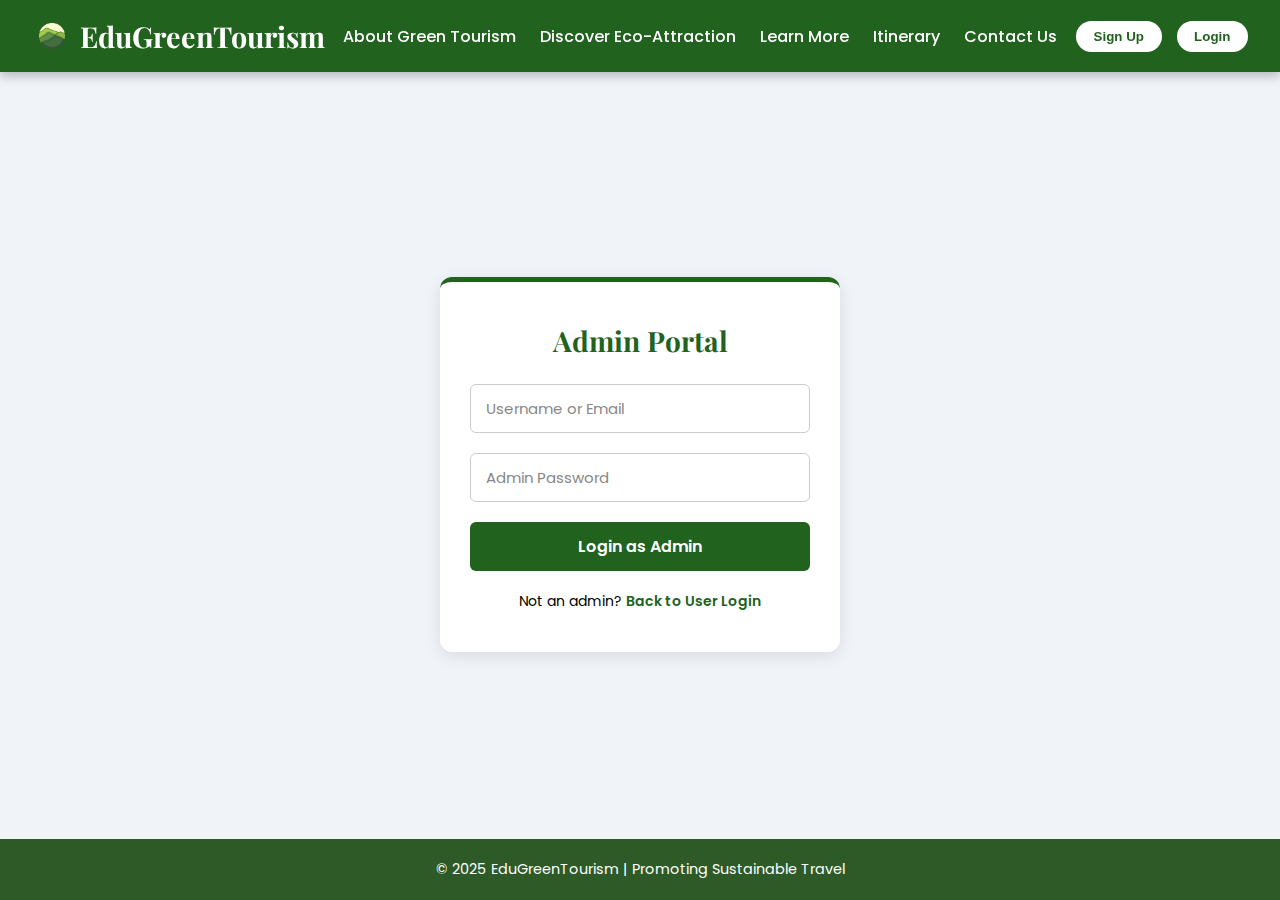
<file: Development/adminlogin.html>
<!DOCTYPE html>
<html lang="en">
<head>
  <meta charset="UTF-8" />
  <meta name="viewport" content="width=device-width, initial-scale=1.0" />
  <title>EduGreenTourism - Admin Login</title>

  <link href="https://fonts.googleapis.com/css2?family=Playfair+Display:wght@600;700&family=Poppins:wght@400;500;600&display=swap" rel="stylesheet">
  <link rel="stylesheet" href="style.css" />

  <style>
    /* Menggunakan gaya yang sama seperti login page biasa */
    body.login-page {
      font-family: 'Poppins', sans-serif;
      background-color: #f0f4f8;
      margin: 0;
      padding-top: 90px;
      min-height: 100vh;
      display: flex;
      flex-direction: column;
    }

    .login-section {
      flex: 1;
      display: flex;
      justify-content: center;
      align-items: center;
      padding: 20px;
    }

    .login-section .container {
      background-color: #ffffff;
      padding: 40px 30px;
      border-radius: 12px;
      box-shadow: 0 4px 15px rgba(0, 0, 0, 0.1);
      width: 100%;
      max-width: 400px;
      text-align: center;
      /* Tambahan: Sedikit border merah/berbeza untuk admin supaya user tahu ini admin page (optional) */
      border-top: 5px solid #20621E; 
    }

    .login-section h2 {
      font-family: 'Playfair Display', serif;
      font-size: 28px;
      color: #20621E;
      margin-bottom: 25px;
      font-weight: 700;
    }

    .login-section input[type="text"],
    .login-section input[type="password"] {
      width: 100%;
      padding: 12px 15px;
      margin-bottom: 20px;
      border: 1px solid #ccc;
      border-radius: 6px;
      font-size: 15px;
      color: #333;
      font-family: 'Poppins', sans-serif;
      box-sizing: border-box;
    }

    .login-section input::placeholder {
      color: #888;
    }

    .login-section button {
      width: 100%;
      padding: 12px;
      background-color: #20621E;
      color: white;
      font-size: 16px;
      font-weight: 600;
      border: none;
      border-radius: 6px;
      cursor: pointer;
      transition: background-color 0.3s;
      font-family: 'Poppins', sans-serif;
    }

    .login-section button:hover {
      background-color: #1a4f18;
    }

    .login-section .form-footer {
      margin-top: 20px;
      font-size: 14px;
      color: #000;
    }

    .login-section .form-footer a {
      color: #20621E;
      text-decoration: none;
      font-weight: 600;
    }

    .login-section .form-footer a:hover {
      text-decoration: underline;
    }
  </style>
</head>

<body class="login-page">
  <nav class="navbar">
    <div class="logo">
      <img src="img/icon.png" alt="Logo" class="logo-icon" />EduGreenTourism
    </div>
    <ul class="nav-links">
      <li><a href="index.html">About Green Tourism</a></li>
      <li><a href="discover.html">Discover Eco-Attraction</a></li>
      <li><a href="learn.html">Learn More</a></li>
      <li><a href="itinerary.html">Itinerary</a></li>
      <li><a href="contact.html">Contact Us</a></li>
    </ul>
    <div class="auth-buttons">
      <button id="signupBtn">Sign Up</button>
      <button id="loginBtn">Login</button>
      <button id="logoutBtn">Log Out</button>
    </div>
  </nav>

  <section class="login-section">
    <div class="container">
      <h2>Admin Portal</h2>
      
      <form id="adminLoginForm" action="admin_login.php" method="POST">
        <input type="text" name="admin_username" placeholder="Username or Email" required />
        <input type="password" name="admin_password" placeholder="Admin Password" required />
        <button type="submit" name="admin_login">Login as Admin</button>
      </form>

      <div class="form-footer">
        Not an admin? <a href="login.html">Back to User Login</a>
      </div>
    </div>
  </section>

  <footer>
    <p>© 2025 EduGreenTourism | Promoting Sustainable Travel</p>
  </footer>
  <script src="script.js?v=2"></script>
</body>
</html>
</file>
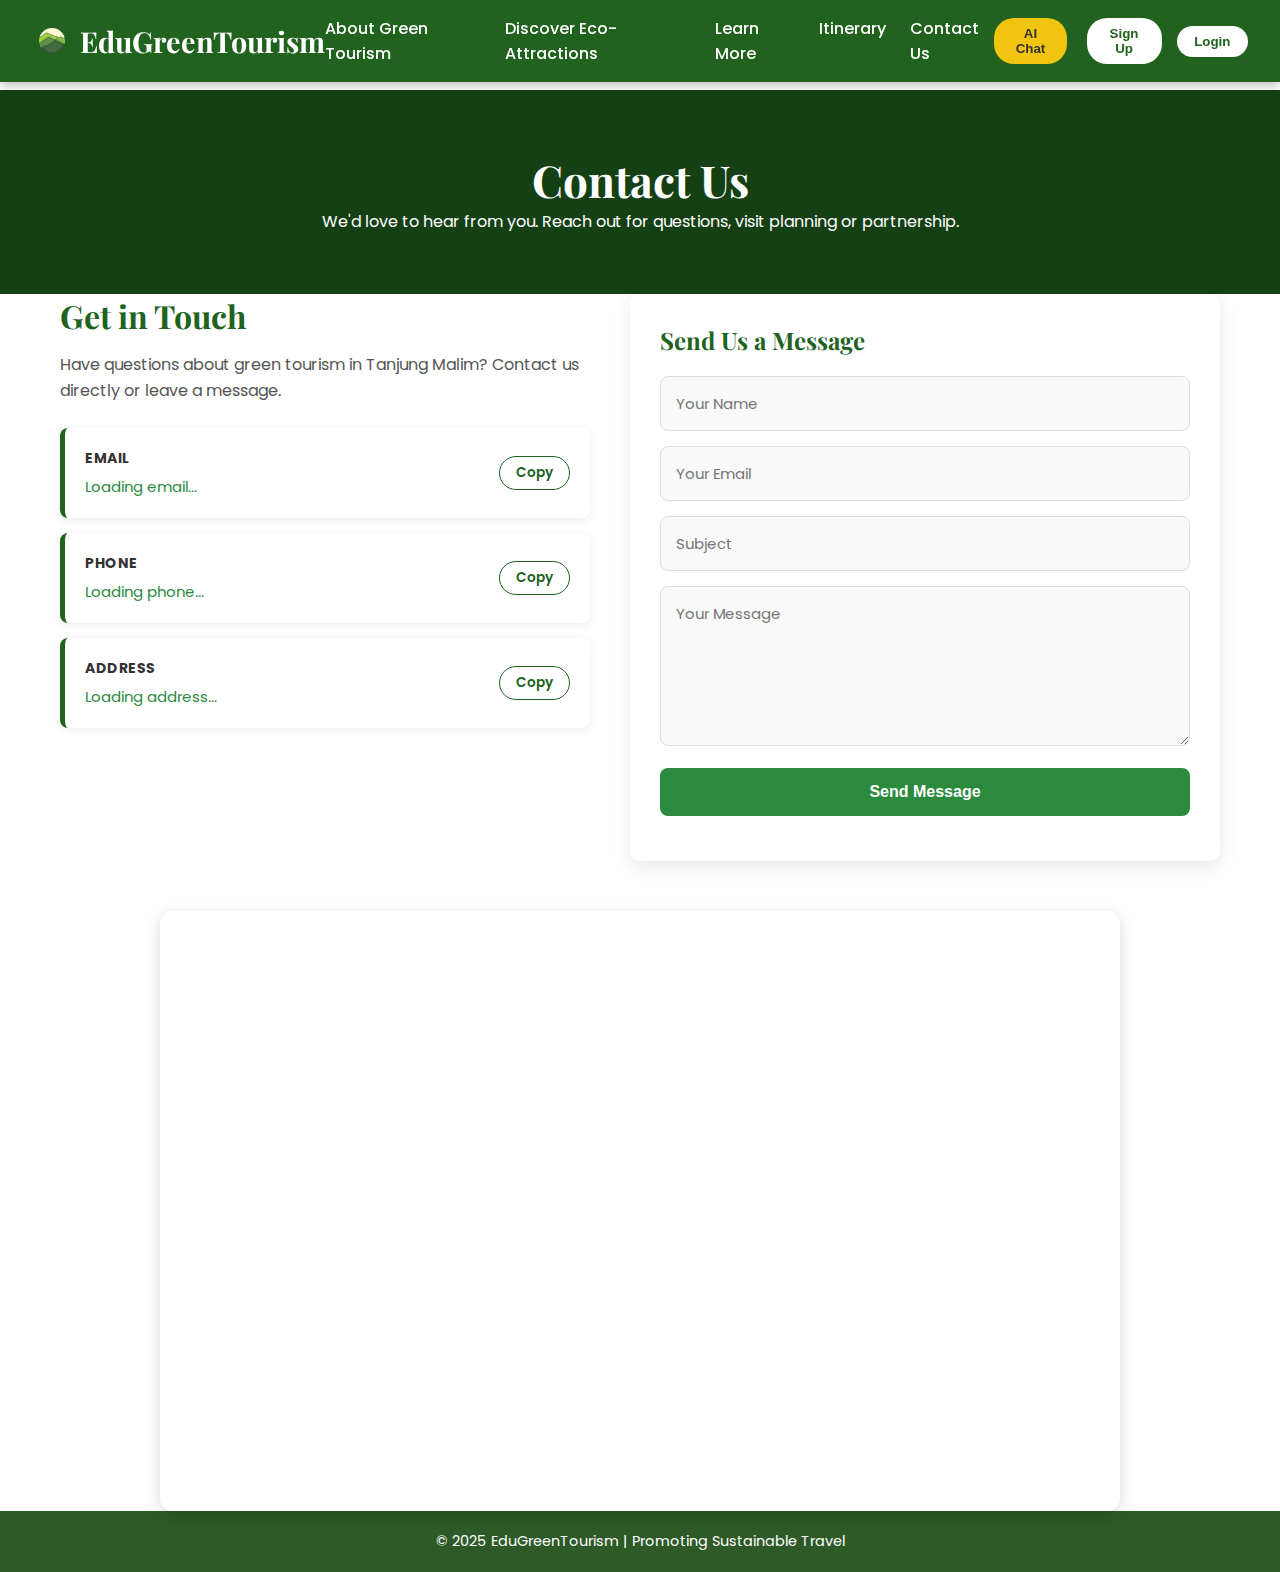
<file: Development/contact.html>
<!DOCTYPE html>
<html lang="en">
<head>
  <meta charset="UTF-8" />
  <meta name="viewport" content="width=device-width, initial-scale=1.0" />
  <title>Contact Us | EduGreenTourism</title>

  <link href="https://fonts.googleapis.com/css2?family=Playfair+Display:wght@600;700&family=Poppins:wght@400;500;600&display=swap" rel="stylesheet">

  <link rel="stylesheet" href="style.css">
</head>

<body class="contact-page">

  <nav class="navbar">
    <div class="logo"> 
        <img src="img/icon.png" alt="Logo" class="logo-icon" />EduGreenTourism
    </div>

    <ul class="nav-links">
        <li><a href="index.html">About Green Tourism</a></li>
        <li><a href="discover.html">Discover Eco-Attractions</a></li>
        <li><a href="learn.html">Learn More</a></li>
        <li><a href="itinerary.html" class="active">Itinerary</a></li>
        <li><a href="contact.html">Contact Us</a></li>
    </ul>

    <div class="auth-buttons">
        <button id="aiChatBtn" style="background-color: #f1c40f; color: #333; margin-right: 5px;">
            <i class="fas fa-robot"></i> AI Chat
        </button>
        
        <button id="signupBtn" onclick="window.location.href='signup.html'">Sign Up</button>
        <button id="loginBtn" onclick="window.location.href='login.html'">Login</button>
        
        <a href="user.html" class="nav-user-link" style="display: none;">
            <img src="img/user.png" alt="Profile" class="nav-user-icon">
        </a>

        <button id="logoutBtn" style="display: none;">Log Out</button>
    </div>
</nav>

  <header class="contact-header fade-in">
    <h1>Contact Us</h1>
    <p>We'd love to hear from you. Reach out for questions, visit planning or partnership.</p>
  </header>

  <section class="contact-section fade-in">
    <div class="contact-container">

      <aside class="contact-info">
        <h2>Get in Touch</h2>
        <p>Have questions about green tourism in Tanjung Malim? Contact us directly or leave a message.</p>

        <div class="info-box">
          <div class="info-left">
            <strong>Email</strong>
            <a id="emailLink" href="#">Loading email...</a>
          </div>
          <div class="info-right">
            <button class="copy-btn" data-copy="">Copy</button>
          </div>
        </div>

        <div class="info-box">
          <div class="info-left">
            <strong>Phone</strong>
            <a id="phoneLink" href="#">Loading phone...</a>
          </div>
          <div class="info-right">
            <button class="copy-btn" data-copy="">Copy</button>
          </div>
        </div>

        <div class="info-box">
          <div class="info-left">
            <strong>Address</strong>
            <address id="addressText">Loading address...</address>
          </div>
          <div class="info-right">
            <button class="copy-btn" data-copy="">
              Copy
            </button>
          </div>
        </div>
      </aside>

      <form id="messageForm" class="contact-form" novalidate>
        <h2>Send Us a Message</h2>

        <input type="text" id="name" placeholder="Your Name" required>
        <input type="email" id="email" placeholder="Your Email" required>
        <input type="text" id="subject" placeholder="Subject" required>

        <textarea id="message" placeholder="Your Message" required></textarea>

        <button type="submit" id="sendBtn">Send Message</button>

        <p id="successMessage" class="success-text" aria-live="polite"></p>
      </form>

    </div>
  </section>

  <div class="map-wrap">
    <iframe
      id="mapFrame"
      title="Tanjung Malim Map"
      src="https://maps.google.com/maps?q=Universiti%20Pendidikan%20Sultan%20Idris&t=&z=13&ie=UTF8&iwloc=&output=embed"
      allowfullscreen=""
      loading="lazy">
    </iframe>
  </div>

  <div id="chat-widget" class="chat-widget">
  <div class="chat-header">
    <span>🤖 EduGreen AI Assistant</span>
    <span id="close-chat" style="cursor:pointer;">&times;</span>
  </div>
  <div class="chat-body" id="chat-messages">
    <div class="bot-msg">Hello! Ask me about Tanjung Malim tourism.</div>
  </div>
  <div class="chat-input-area">
    <input type="text" id="chat-input" placeholder="Type your question..." />
    <button id="send-chat-btn">➤</button>
  </div>
</div>

<footer>
    <p>© 2025 EduGreenTourism | Promoting Sustainable Travel</p>
  </footer>

  <script src="script.js"></script>

</body>
</html>
</file>
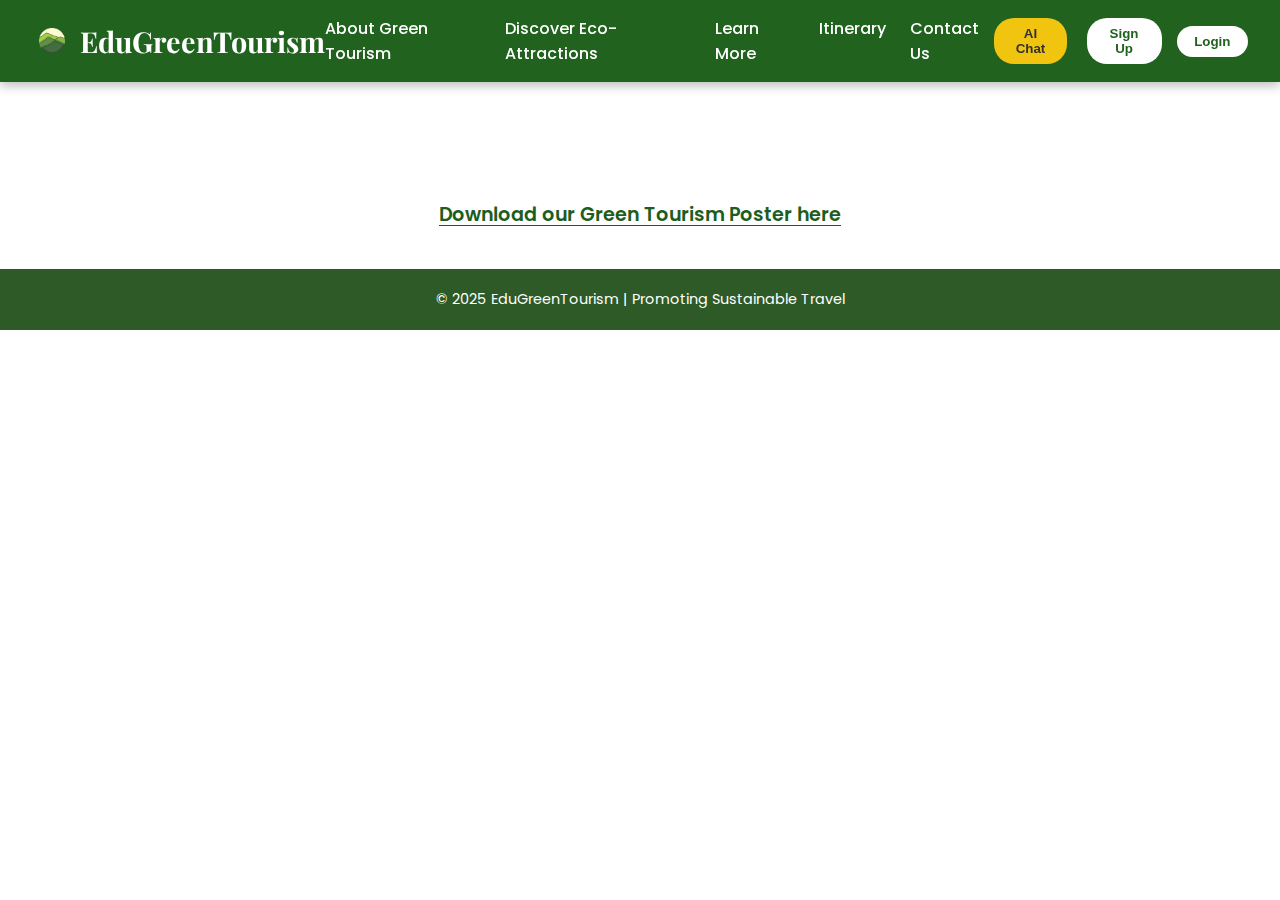
<file: Development/learn.html>
<!DOCTYPE html>
<html lang="en">
<head>
  <meta charset="UTF-8" />
  <meta name="viewport" content="width=device-width, initial-scale=1.0" />
  <title>EduGreenTourism | Learn More</title>

  <link href="https://fonts.googleapis.com/css2?family=Playfair+Display:wght@600;700&family=Poppins:wght@400;500;600&display=swap" rel="stylesheet">

  <link rel="stylesheet" href="style.css" />
</head>
<body>

  <nav class="navbar">
    <div class="logo"> 
        <img src="img/icon.png" alt="Logo" class="logo-icon" />EduGreenTourism
    </div>

    <ul class="nav-links">
        <li><a href="index.html">About Green Tourism</a></li>
        <li><a href="discover.html">Discover Eco-Attractions</a></li>
        <li><a href="learn.html">Learn More</a></li>
        <li><a href="itinerary.html" class="active">Itinerary</a></li>
        <li><a href="contact.html">Contact Us</a></li>
    </ul>

    <div class="auth-buttons">
        <button id="aiChatBtn" style="background-color: #f1c40f; color: #333; margin-right: 5px;">
            <i class="fas fa-robot"></i> AI Chat
        </button>
        
        <button id="signupBtn" onclick="window.location.href='signup.html'">Sign Up</button>
        <button id="loginBtn" onclick="window.location.href='login.html'">Login</button>
        
        <a href="user.html" class="nav-user-link" style="display: none;">
            <img src="img/user.png" alt="Profile" class="nav-user-icon">
        </a>

        <button id="logoutBtn" style="display: none;">Log Out</button>
    </div>
</nav>

  <div id="learn-content-container">
      <div style="text-align:center; padding:50px;">Loading content...</div>
  </div>

  <div class="download-section" style="text-align: center; padding: 40px 20px;">
  <p style="font-family: 'Poppins', sans-serif; margin-bottom: 10px;">
    Ready to explore responsibly?
  </p>
  
  <a href="img/EduGreenTourism Poster.pdf" download="EduGreenTourism_Poster.pdf" class="poster-link">
    Download our Green Tourism Poster here
  </a>
</div>

  <div id="chat-widget" class="chat-widget">
  <div class="chat-header">
    <span>🤖 EduGreen AI Assistant</span>
    <span id="close-chat" style="cursor:pointer;">&times;</span>
  </div>
  <div class="chat-body" id="chat-messages">
    <div class="bot-msg">Hello! Ask me about Tanjung Malim tourism.</div>
  </div>
  <div class="chat-input-area">
    <input type="text" id="chat-input" placeholder="Type your question..." />
    <button id="send-chat-btn">➤</button>
  </div>
</div>
  <footer>
    <p>© 2025 EduGreenTourism | Promoting Sustainable Travel</p>
  </footer>

  <script src="script.js"></script>
</body>
</html>
</file>
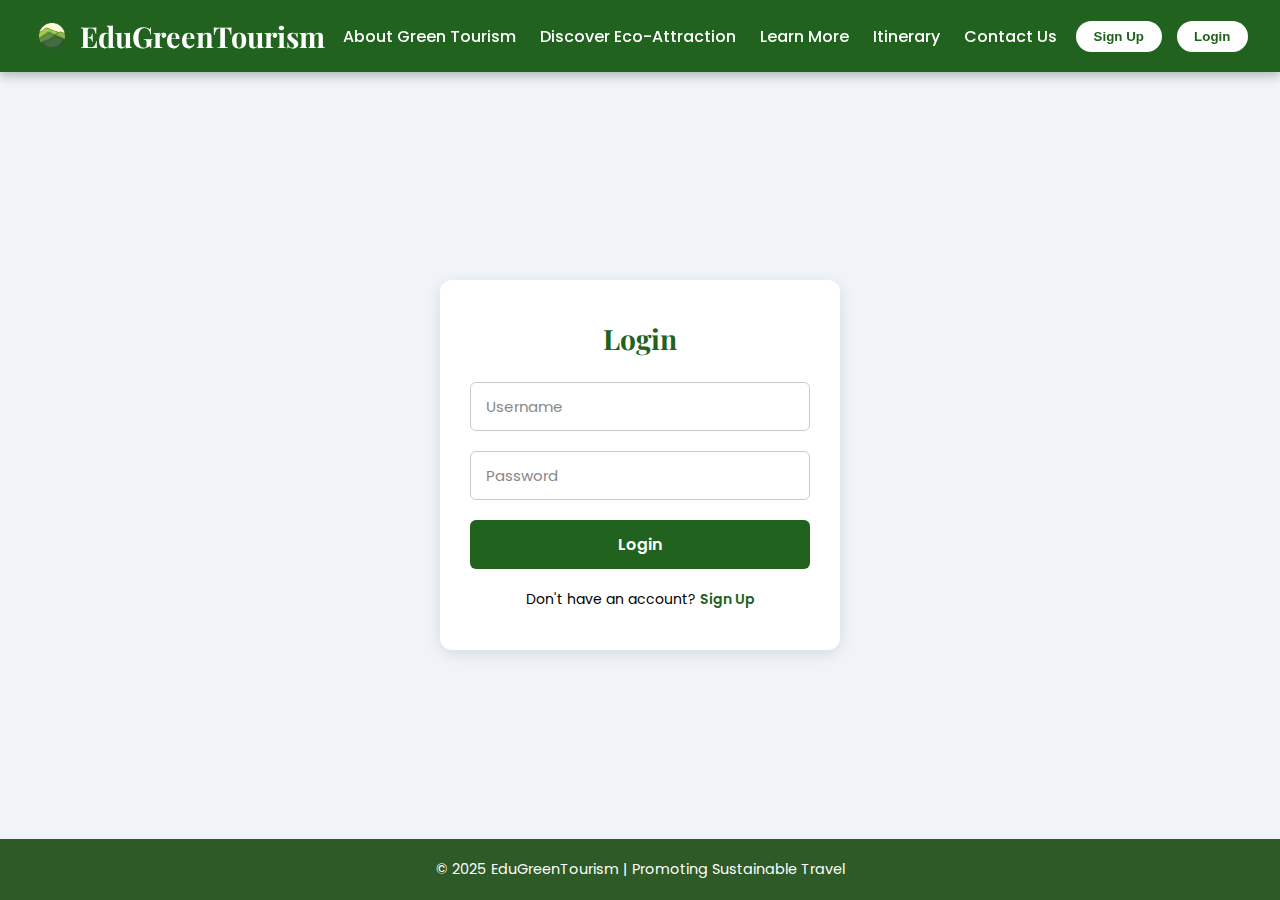
<file: Development/login.html>
<!DOCTYPE html>
<html lang="en">
<head>
  <meta charset="UTF-8" />
  <meta name="viewport" content="width=device-width, initial-scale=1.0" />
  <title>EduGreenTourism - Login</title>

  <link href="https://fonts.googleapis.com/css2?family=Playfair+Display:wght@600;700&family=Poppins:wght@400;500;600&display=swap" rel="stylesheet">

  <link rel="stylesheet" href="style.css" />

  <style>
    /* Reset and Body setup to match signup page background */
    body.login-page {
      font-family: 'Poppins', sans-serif; /* Matches signup font */
      background-color: #f0f4f8; /* Matches signup light gray background */
      margin: 0;
      padding-top: 90px; /* Space for navbar */
      min-height: 100vh;
      display: flex;
      flex-direction: column;
    }

    /* Center the card vertically and horizontally */
    .login-section {
      flex: 1;
      display: flex;
      justify-content: center;
      align-items: center; /* This centers the card vertically */
      padding: 20px;
    }

    /* The White Card Container */
    .login-section .container {
      background-color: #ffffff;
      padding: 40px 30px;
      border-radius: 12px; /* Matches signup rounded corners */
      box-shadow: 0 4px 15px rgba(0, 0, 0, 0.1); /* Matches signup shadow */
      width: 100%;
      max-width: 400px; /* Matches signup width */
      text-align: center;
    }

    /* Header "Login" */
    .login-section h2 {
      font-family: 'Playfair Display', serif; /* Matches signup header font */
      font-size: 28px;
      color: #20621E; /* Matches signup green title color */
      margin-bottom: 25px;
      font-weight: 700;
    }

    /* Input Fields */
    .login-section input[type="text"],
    .login-section input[type="password"] {
      width: 100%;
      padding: 12px 15px;
      margin-bottom: 20px;
      border: 1px solid #ccc; /* Light gray border */
      border-radius: 6px; /* Slightly rounded inputs */
      font-size: 15px;
      color: #333;
      font-family: 'Poppins', sans-serif;
      box-sizing: border-box; /* Ensures padding doesn't break width */
    }

    .login-section input::placeholder {
      color: #888;
    }

    /* Login Button */
    .login-section button {
      width: 100%;
      padding: 12px;
      background-color: #20621E; /* Matches signup green button */
      color: white;
      font-size: 16px;
      font-weight: 600;
      border: none;
      border-radius: 6px;
      cursor: pointer;
      transition: background-color 0.3s;
      font-family: 'Poppins', sans-serif;
    }

    .login-section button:hover {
      background-color: #1a4f18; /* Slightly darker green on hover */
    }

    /* Footer Text */
    .login-section .form-footer {
      margin-top: 20px;
      font-size: 14px;
      color: #000;
    }

    .login-section .form-footer a {
      color: #20621E;
      text-decoration: none;
      font-weight: 600;
    }

    .login-section .form-footer a:hover {
      text-decoration: underline;
    }
  </style>
</head>

<body class="login-page">
  <nav class="navbar">
    <div class="logo">
      <img src="img/icon.png" alt="Logo" class="logo-icon" />EduGreenTourism
    </div>
    <ul class="nav-links">
      <li><a href="index.html">About Green Tourism</a></li>
      <li><a href="discover.html">Discover Eco-Attraction</a></li>
      <li><a href="learn.html">Learn More</a></li>
      <li><a href="itinerary.html">Itinerary</a></li>
      <li><a href="contact.html">Contact Us</a></li>
    </ul>
    <div class="auth-buttons">
      <button id="signupBtn">Sign Up</button>
      <button id="loginBtn">Login</button>
      <button id="logoutBtn">Log Out</button>
    </div>
  </nav>

  <section class="login-section">
    <div class="container">
      <h2>
  <a href="adminlogin.html" style="text-decoration: none; color: inherit; cursor: pointer;">
    Login
  </a>
</h2>
      <form id="loginForm" action="login.php" method="POST">
        <input type="text" name="username" placeholder="Username" required />
        <input type="password" name="password" placeholder="Password" required />
        <button type="submit" name="login">Login</button>
      </form>
      <div class="form-footer">
        Don't have an account? <a href="signup.html">Sign Up</a>
      </div>
    </div>
  </section>

  <footer>
    <p>© 2025 EduGreenTourism | Promoting Sustainable Travel</p>
  </footer>
  <script src="script.js?v=2"></script>
</body>
</html>
</file>
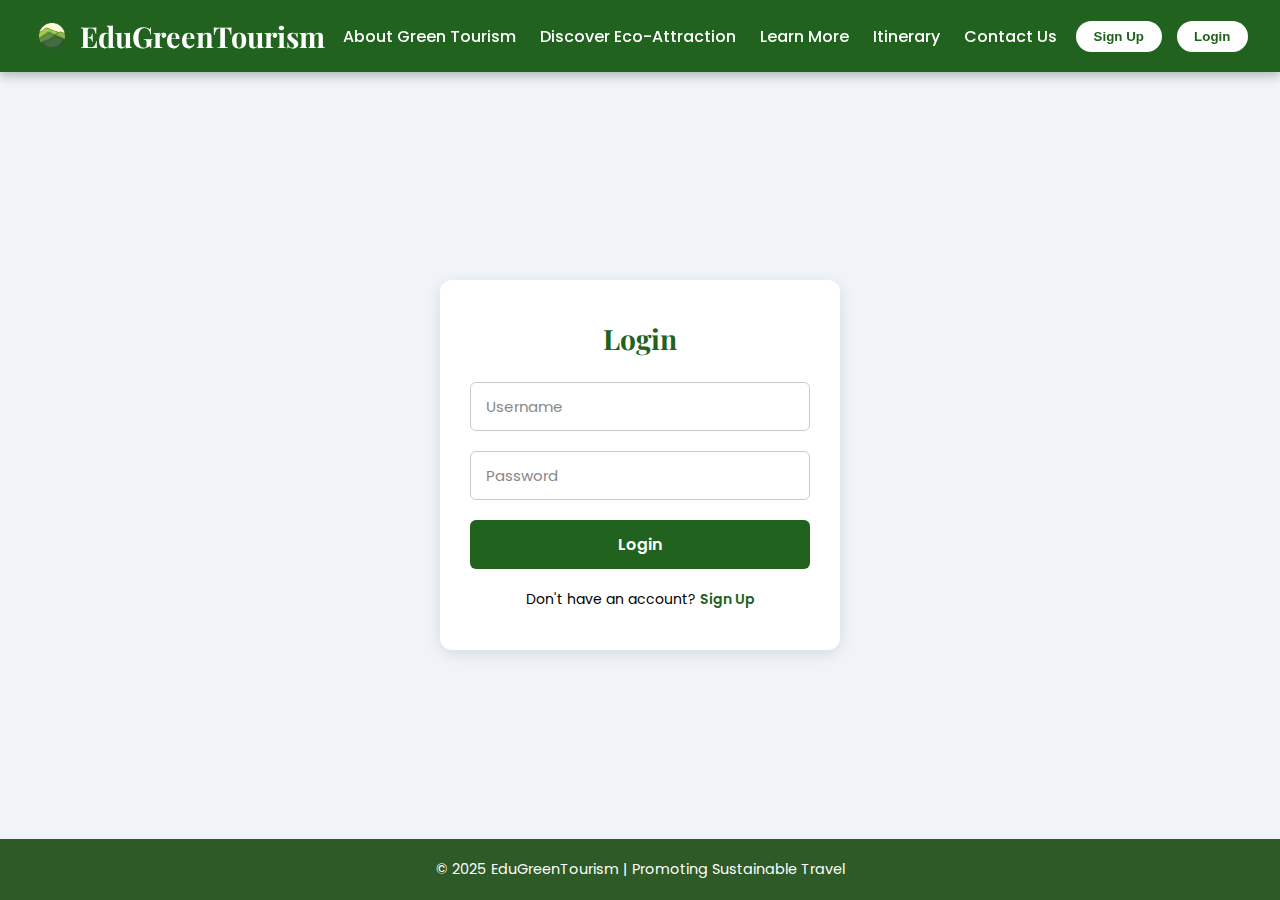
<file: Development/user.html>
<!DOCTYPE html>
<html lang="en">
<head>
  <meta charset="UTF-8" />
  <meta name="viewport" content="width=device-width, initial-scale=1.0" />
  <title>My Profile | EduGreenTourism</title>
  <link href="https://fonts.googleapis.com/css2?family=Playfair+Display:wght@600;700&family=Poppins:wght@400;500;600&display=swap" rel="stylesheet">
  
  <link rel="icon" type="image/png" href="img/icon.png">

  <link rel="stylesheet" href="style.css" />
</head>
<body class="user-page">

  <nav class="navbar">
    <div class="logo"> 
        <img src="img/icon.png" alt="Logo" class="logo-icon" />EduGreenTourism
    </div>

    <ul class="nav-links">
        <li><a href="index.html">About Green Tourism</a></li>
        <li><a href="discover.html">Discover Eco-Attractions</a></li>
        <li><a href="learn.html">Learn More</a></li>
        <li><a href="itinerary.html">Itinerary</a></li>
        <li><a href="contact.html">Contact Us</a></li>
    </ul>

    <div class="auth-buttons">
        <button id="aiChatBtn" style="background-color: #f1c40f; color: #333; margin-right: 5px;">
            <i class="fas fa-robot"></i> AI Chat
        </button>
        
        <button id="signupBtn" style="display:none;">Sign Up</button>
        <button id="loginBtn" style="display:none;">Login</button>
        
        <a href="user.html" class="nav-user-link" style="display: flex;">
            <img src="img/user.png" alt="Profile" class="nav-user-icon">
        </a>

        <button id="logoutBtn" style="display: block;">Log Out</button>
    </div>
  </nav> <div class="user-container">
    <aside class="profile-card">
        <div class="profile-img-container">
            <img src="img/user.png" alt="User Profile" id="profile-img">
        </div>
        <h2 id="user-name">Loading...</h2>
        <p id="user-email">...</p>
        <p class="member-since">Joined: <span id="user-joined">-</span></p>
        
        <button id="logoutBtnSide" class="logout-btn" onclick="document.getElementById('logoutBtn').click()">Log Out</button>
    </aside>

    <main class="history-section">
        <h2 class="section-title">My Booking History</h2>
        
        <div class="table-responsive">
            <table class="history-table">
                <thead>
                    <tr>
                        <th>#</th> 
                        <th>Experience</th>
                        <th>Date</th>
                        <th>Guests</th>
                        <th>Total</th>
                    </tr>
                </thead>
                <tbody id="booking-history-body">
                    <tr><td colspan="5" style="text-align:center;">Loading history...</td></tr>
                </tbody>
            </table>
        </div>
    </main> 
  </div> 

  <footer>
    <p>© 2025 EduGreenTourism | Promoting Sustainable Travel</p>
  </footer>

  <div id="chat-widget" class="chat-widget">
    <div class="chat-header">
      <span>🤖 EduGreen AI Assistant</span>
      <span id="close-chat" style="cursor:pointer;">&times;</span>
    </div>
    <div class="chat-body" id="chat-messages">
      <div class="bot-msg">Hello! Ask me about Tanjung Malim tourism.</div>
    </div>
    <div class="chat-input-area">
      <input type="text" id="chat-input" placeholder="Type your question..." />
      <button id="send-chat-btn">➤</button>
    </div>
  </div>

  <script src="script.js"></script>
</body>
</html>
</file>
<file: Development/style.css>
/* =========================================
   1. GLOBAL STYLES & RESET
   ========================================= */
* {
  margin: 0;
  padding: 0;
  box-sizing: border-box;
}

html {
  scroll-behavior: smooth;
}

body {
  font-family: "Poppins", sans-serif;
  background-size: cover;
  /* Default text is white for dark backgrounds, 
     but specific white cards must override this to #333 */
  color: #fff; 
}

/* =========================================
   2. NAVIGATION BAR
   ========================================= */
.navbar {
  background-color: #20621E;
  display: flex;
  justify-content: space-between; /* Pushes Logo Left, Links Center, Auth Right */
  align-items: center;
  padding: 1rem 2rem;
  position: fixed;
  top: 0;
  left: 0;
  width: 100%;
  z-index: 1000;
  box-shadow: 0 4px 10px rgba(0,0,0,0.25);
}

.logo {
  font-family: "Playfair Display", serif;
  font-size: 1.8rem;
  font-weight: 700;
  color: #ffffff;
  display: flex;
  align-items: center;
}

.logo-icon {
  max-width: 40px; 
  max-height: 40px;
  margin-right: 8px;
}

/* Navigation Links (Centered) */
.nav-links {
  list-style: none;
  display: flex;
  gap: 1.5rem;
  margin: 0; /* Removes default margin */
}

.nav-links a {
  color: #ffffff;
  text-decoration: none;
  font-weight: 500;
  position: relative;
  transition: all 0.3s ease;
}

.nav-links a:hover::after {
  width: 100%;
  background: #c8e6c9;
}

/* Auth Buttons Container (Right Side) */
.auth-buttons {
  display: flex;
  align-items: center; /* Vertically centers the icon and buttons */
  gap: 15px; /* Adds space between User Icon, Chat, and Logout */
}

.auth-buttons button {
  background-color: #ffffff;
  color: #20621E;
  border: none;
  padding: 0.5rem 1.1rem;
  border-radius: 20px;
  font-weight: 600;
  cursor: pointer;
  transition: all 0.3s ease;
}

.auth-buttons button:hover {
  background-color: #c8e6c9;
}

/* --- NEW USER ICON STYLES (Moved here for better organization) --- */
.nav-user-link {
    display: flex;
    align-items: center;
    text-decoration: none;
}

.nav-user-icon {
    width: 40px;
    height: 40px;
    border-radius: 50%;       /* Circle shape */
    object-fit: cover;        /* Prevents image stretching */
    border: 2px solid white;  /* White border to pop against green */
    background-color: white;
    cursor: pointer;
    transition: transform 0.2s;
}

.nav-user-icon:hover {
    transform: scale(1.1); /* Slight zoom effect */
}

/* Mobile Responsiveness */
@media (max-width: 900px) {
  .nav-links { display: none; }
  /* Keep auth buttons visible or add a hamburger menu here if needed */
  .logo { font-size: 1.5rem; }
}

/* =========================================
   3. HERO SECTION & SLIDER
   ========================================= */

/* The main container needs a fixed height */
.hero {
  position: relative;
  width: 100%;
  height: 85vh; /* Takes up 85% of the screen height */
  min-height: 600px; /* Ensures it doesn't get too small on laptops */
  overflow: hidden; /* Hides parts of images that spill out */
  background-color: #333; /* Fallback color */
}

/* The slider container fills the hero section */
.hero-slider {
  width: 100%;
  height: 100%;
  position: relative;
}

/* The individual slides */
.hero-slide {
  position: absolute;
  top: 0;
  left: 0;
  width: 100%;
  height: 100%;
  background-size: cover;
  background-position: center;
  background-repeat: no-repeat;
  opacity: 0; /* Hidden by default */
  transition: opacity 1s ease-in-out;
  z-index: 1;
}

/* The active slide becomes visible */
.hero-slide.active {
  opacity: 1;
  z-index: 2;
}

/* Overlay to make text readable */
.hero-overlay {
  position: absolute;
  top: 0;
  left: 0;
  width: 100%;
  height: 100%;
  background: rgba(0, 0, 0, 0.35); /* Dark overlay */
  z-index: 2;
}

/* Center the Caption Text */
.slide-caption {
  position: absolute;
  top: 50%;
  left: 50%;
  transform: translate(-50%, -50%); /* Perfect centering */
  text-align: center;
  color: white;
  z-index: 3;
  width: 80%;
  max-width: 900px;
}

.slide-caption h2 {
  font-family: 'Playfair Display', serif;
  font-size: 3.5rem;
  font-weight: 700;
  margin-bottom: 20px;
  text-shadow: 2px 2px 10px rgba(0,0,0,0.5);
}

.slide-caption p {
  font-family: 'Poppins', sans-serif;
  font-size: 1.2rem;
  line-height: 1.6;
  text-shadow: 1px 1px 5px rgba(0,0,0,0.5);
}

/* Navigation Buttons (Arrows) */
.hero-btn {
  position: absolute;
  top: 50%;
  transform: translateY(-50%);
  background: rgba(255, 255, 255, 0.2);
  border: none;
  color: white;
  font-size: 2rem;
  padding: 15px;
  cursor: pointer;
  z-index: 10;
  border-radius: 50%;
  transition: background 0.3s;
}

.hero-btn:hover {
  background: rgba(255, 255, 255, 0.5);
}

.hero-btn.prev { left: 20px; }
.hero-btn.next { right: 20px; }

/* Responsive Text for Mobile */
@media (max-width: 768px) {
    .slide-caption h2 { font-size: 2rem; }
    .slide-caption p { font-size: 1rem; }
    .hero { height: 60vh; min-height: 400px; }
}

/* =========================================
   MAIN DASHBOARD STATS (2026 Modern Trend)
   ========================================= */

.main-dashboard {
  padding: 80px 20px; /* More breathing room top/bottom */
  /* Subtle vertical fade background */
  background: linear-gradient(180deg, #f8fcf8 0%, #eef2f3 100%);
  text-align: center;
}

.stats-container {
  display: flex;
  justify-content: center;
  gap: 40px; /* Wider gap for a cleaner, less cramped look */
  flex-wrap: wrap;
  max-width: 1200px;
  margin: 0 auto;
}

/* THE CARD STYLE */
.stat-box {
  background: #ffffff;
  padding: 50px 30px;
  border-radius: 24px; /* Super rounded corners are very trendy */
  width: 320px;        /* Slightly wider card */
  position: relative;
  
  /* Soft, diffused shadow for depth without heaviness */
  box-shadow: 0 15px 35px rgba(0, 0, 0, 0.06);
  border: 1px solid rgba(255, 255, 255, 0.5); /* Subtle border for crispness */
  
  /* Bouncy spring animation on hover */
  transition: all 0.4s cubic-bezier(0.175, 0.885, 0.32, 1.275); 
  overflow: hidden; 
  z-index: 1;
}

/* DECORATIVE TOP GRADIENT LINE (Replaces old bottom border) */
.stat-box::before {
  content: "";
  position: absolute;
  top: 0;
  left: 0;
  width: 100%;
  height: 6px;
  background: linear-gradient(90deg, #20621E, #66bb6a); /* Green gradient */
  opacity: 1;
}

/* HOVER EFFECT: Lift & Green Glow */
.stat-box:hover {
  transform: translateY(-12px); /* Lifts up nicely */
  /* The shadow gets larger and takes on a slight green tint */
  box-shadow: 0 25px 50px rgba(32, 98, 30, 0.15); 
}

/* TYPOGRAPHY - THE NUMBERS */
.stat-box h2 {
  font-family: 'Playfair Display', serif;
  font-size: 4rem; 
  font-weight: 700;
  margin-bottom: 10px;
  line-height: 1;
  
  /* The Gradient Effect */
  background: linear-gradient(135deg, #1b4d18 0%, #2e7d32 100%);
  
  /* 1. Vendor prefix (needed for Chrome/Safari/Edge) */
  -webkit-background-clip: text;
  
  /* 2. Standard property (needed for Firefox & Future compatibility) */
  background-clip: text; 
  
  /* 3. Fill color transparent so background shows through */
  -webkit-text-fill-color: transparent;
  
  /* 4. Fallback color (if browser doesn't support clipping) */
  color: #20621E; 
}

/* TYPOGRAPHY - THE NUMBERS (Smaller & Cleaner) */
.stat-box h2 {
  font-family: 'Poppins', sans-serif;
  font-size: 3.5rem; /* Reduced from 4.5rem to 3.5rem */
  font-weight: 700;  /* Slightly lighter bold for better balance */
  color: #20621E;    /* Keep the Green Brand Color */
  margin-bottom: 8px;
  line-height: 1.1;
  letter-spacing: -1px;
  text-shadow: 2px 2px 0px rgba(0,0,0,0.05); 
}

/* TYPOGRAPHY - THE LABELS (Black Text) */
.stat-box p {
  font-family: 'Poppins', sans-serif;
  font-size: 0.95rem; /* Slightly larger for readability */
  font-weight: 700;   /* Bold to match the black color */
  color: #222222;     /* Changed from Grey to Solid Black */
  text-transform: uppercase;
  letter-spacing: 1.5px; /* Slightly reduced spacing for tightness */
  margin: 0;
}

/* OPTIONAL DECORATION: Subtle Circle in Corner */
.stat-box::after {
  content: "";
  position: absolute;
  bottom: -30px;
  right: -30px;
  width: 120px;
  height: 120px;
  background: radial-gradient(circle, rgba(32,98,30,0.04) 0%, rgba(255,255,255,0) 70%);
  border-radius: 50%;
  z-index: -1;
  pointer-events: none;
}

/* =========================================
   4. IMAGE GALLERY (Strict 5-Column Grid)
   ========================================= */

.image-gallery {
  display: grid;
  /* THE KEY CHANGE: Force exactly 5 equal columns */
  grid-template-columns: repeat(5, 1fr);
  gap: 15px; /* Slightly tighter gap to tit 5 items nicely */
  padding: 20px;
  max-width: 1400px; /* Increase max-width slightly to accommodate 5 items */
  margin: 40px auto;
}

/* THE CARD CONTAINER (Fixed Height & Modern Style) */
.gallery-item {
  position: relative;
  border-radius: 16px; /* Rounded corners */
  overflow: hidden;
  box-shadow: 0 4px 15px rgba(0,0,0,0.08);
  cursor: pointer;
  
  /* FIXED HEIGHT ENSURES UNIFORMITY */
  height: 250px; /* A good height for a 5-column layout */
  width: 100%;
  
  transition: transform 0.3s ease, box-shadow 0.3s ease;
}

/* THE IMAGE (Smart Crop to fill the box) */
.gallery-item img, 
.image-gallery img { 
  width: 100%;
  height: 100%;
  object-fit: cover; /* Crucial: crops image to fit the 250px height perfectly */
  display: block;
  transition: transform 0.5s ease;
}

/* HOVER EFFECTS */
.gallery-item:hover {
  transform: translateY(-5px);
  box-shadow: 0 15px 30px rgba(0,0,0,0.15);
}

.gallery-item:hover img {
  transform: scale(1.1); /* Subtle zoom on hover */
}

/* THE CAPTION (Glassmorphism style) */
.gallery-item p {
  position: absolute;
  bottom: 15px;
  left: 15px;
  right: 15px; /* Stretch across bottom */
  text-align: center;
  background: rgba(255, 255, 255, 0.25); /* Stronger glass effect */
  backdrop-filter: blur(6px);
  border: 1px solid rgba(255, 255, 255, 0.4);
  color: #fff;
  padding: 8px;
  border-radius: 12px;
  font-size: 0.85rem;
  font-weight: 600;
  text-shadow: 0 1px 3px rgba(0,0,0,0.5);
  
  /* Animation - appear on hover */
  opacity: 0;
  transform: translateY(10px);
  transition: all 0.3s ease;
}

.gallery-item:hover p {
  opacity: 1;
  transform: translateY(0);
}

/* =========================================
   RESPONSIVE BREAKPOINTS (Crucial for 5-column grids)
   ========================================= */

/* On Laptop/Tablet Landscape (below 1200px): Switch to 4 columns */
@media (max-width: 1200px) {
    .image-gallery {
        grid-template-columns: repeat(4, 1fr);
    }
}

/* On Tablets (below 900px): Switch to 3 columns */
@media (max-width: 900px) {
    .image-gallery {
        grid-template-columns: repeat(3, 1fr);
    }
     .gallery-item { height: 220px; } /* Slightly shorter height */
}

/* On Large Phones (below 600px): Switch to 2 columns */
@media (max-width: 600px) {
    .image-gallery {
        grid-template-columns: repeat(2, 1fr);
        gap: 10px;
    }
    .gallery-item { height: 200px; }
    /* On mobile, maybe always show caption instead of hover */
    .gallery-item p {
        opacity: 1; 
        transform: translateY(0);
        background: rgba(0,0,0,0.5); /* Darker background for readability on small screens */
        border: none;
    }
}

/* =========================================
   5. DASHBOARD & HOME SECTIONS
   ========================================= */
.dashboard {
  position: relative;
  background-image: url('img/analytical.bg.jpg');
  background-size: cover;
  background-position: center;
  background-repeat: no-repeat;
  color: white;
  padding: 60px 30px;
  font-family: 'Poppins', sans-serif;
  border-radius: 15px;
}

.dashboard::before {
  content: "";
  position: absolute;
  inset: 0;
  background-color: rgba(0,0,0,0.4);
  z-index: 0;
}

.dashboard * { position: relative; z-index: 1; }

.dashboard-header { text-align: center; margin-bottom: 40px; }
.dashboard-header h2 { font-size: 28px; margin-bottom: 5px; }
.dashboard-header p { font-size: 16px; color: #cdd9ff; }

.dashboard-stats {
  display: flex;
  justify-content: space-around;
  align-items: center;
  text-align: center;
  margin-bottom: 50px;
}

.stat h3 { font-size: 48px; margin: 0; color: white; }
.stat p { font-size: 16px; color: #d8e0ff; margin-top: 5px; }

.visitors { margin-bottom: 40px; }
.visitors h3 { font-size: 20px; margin-bottom: 20px; color: white; }

.bar {
  display: flex;
  align-items: center;
  margin-bottom: 10px;
  font-size: 16px;
}
.bar span { width: 100px; }
.bar div {
  background-color: white;
  color: #002366;
  height: 22px;
  border-radius: 4px;
  text-align: right;
  padding-right: 10px;
  font-weight: bold;
}

.feedback-section {
  display: flex;
  justify-content: space-between;
  align-items: flex-start;
  background-color: rgba(255,255,255,0.95);
  color: #222;
  border-radius: 8px;
  padding: 30px;
  gap: 40px;
}

.feedback { flex: 2; }
.feedback h3 {
  background-color: #222;
  color: white;
  padding: 10px 15px;
  border-radius: 5px;
  margin-bottom: 20px;
}
.feedback p { margin-bottom: 20px; font-size: 15px; line-height: 1.5; }
.feedback strong { color: #333; }

.popular { flex: 1; }
.popular h3 { font-size: 18px; margin-bottom: 10px; color: #002366; }
.popular ol { margin-left: 20px; margin-bottom: 20px; }
.popular li { margin-bottom: 5px; }

@media (max-width: 768px) {
  .dashboard-stats { flex-direction: column; gap: 20px; }
  .feedback-section { flex-direction: column; }
}

.explore-deeper {
  display: flex;
  justify-content: center;
  align-items: center;
  background-color: #ffffff; /* White background */
  padding: 80px 20px;        /* Spacing top/bottom */
  text-align: center;
}

.explore-box {
  width: 100%;
  max-width: 1000px;
  margin: 0 auto;
  
  /* REMOVED: height, background-image, box-shadow, border-radius */
  
  display: flex;
  flex-direction: column;
  justify-content: center;
  align-items: center;
}

.explore-box h2 {
  font-family: 'Playfair Display', serif;
  font-size: 2.8rem;
  color: #20621E;  /* EduGreenTourism Green */
  margin-bottom: 25px;
  font-weight: 700;
  text-transform: uppercase;
}

.explore-box p {
  font-family: 'Poppins', sans-serif;
  font-size: 1.1rem;
  line-height: 1.8;
  color: #555;     /* Dark Grey for easy reading (standard across site) */
  max-width: 850px;
}

/* =========================================
   6. DISCOVER HERO (Full Screen & Cinematic)
   ========================================= */

/* A. THE CONTAINER (Limits width for elegance) */
#discover-container {
    max-width: 1200px;
    margin: 0 auto;
    padding: 40px 20px;
    display: flex;
    flex-direction: column;
    gap: 60px; 
}

/* C. ATTRACTION SECTIONS (The Cards) */
.attraction-section {
    position: relative;
    
    /* CHANGE IS HERE: Increase height to be massive and immersive */
    height: 85vh;          /* Takes up 85% of the screen height */
    min-height: 700px;     /* Ensure it never gets smaller than this */
    
    border-radius: 32px;   /* Keep trendy corners */
    overflow: hidden;
    box-shadow: 0 30px 60px rgba(0,0,0,0.2); /* Deeper shadow for big cards */
    
    /* THE PARALLAX BACKGROUND SETUP */
    background-attachment: fixed; 
    background-position: center center; /* Focus on the middle of the image */
    background-size: cover; /* Crucial: Fills the bigger area completely */
    background-repeat: no-repeat;
    
    display: flex;
    align-items: center; /* Vertically center the text box */
    padding: 0 60px;     /* Spacing from sides */
    margin-bottom: 100px; /* More space between these big sections */
    
    opacity: 0;
    animation: fadeSlideUp 0.8s ease forwards;
}

/* Keep the Zig-Zag layout */
.attraction-section:nth-child(odd) { justify-content: flex-start; }
.attraction-section:nth-child(even) { justify-content: flex-end; }


/* --- MOBILE ADJUSTMENT --- */
/* Ensure it doesn't break on phones where parallax is usually disabled */
@media (max-width: 768px) {
    .attraction-section {
        height: auto; /* Let content dictate height on mobile */
        min-height: 500px;
        background-attachment: scroll; /* Important: scroll on mobile */
        background-position: center;
        padding: 30px 20px;
        margin-bottom: 40px;
    }
}

/* B. HERO SECTION */
.discover-hero {
    position: relative;
    width: 100%;
    height: 100vh; /* FORCE FULL SCREEN HEIGHT */
    min-height: 600px;
    
    background-size: cover;
    background-position: center;
    background-attachment: fixed; /* Keep the nice parallax effect */
    
    display: flex;
    align-items: center;
    justify-content: center;
    text-align: center;
    color: white;
    margin-bottom: 60px; /* Space before the attraction cards start */
}

/* Dark overlay to make text pop */
.discover-hero .overlay {
    position: absolute;
    inset: 0;
    background: linear-gradient(to bottom, rgba(0,0,0,0.3), rgba(0,0,0,0.6));
    z-index: 1;
}

/* THE HERO TEXT CONTENT */
.hero-text {
    position: relative;
    z-index: 2;
    max-width: 900px;
    padding: 0 20px;
    animation: heroFadeIn 1.2s cubic-bezier(0.2, 0.8, 0.2, 1);
}

.hero-text h1 {
    font-family: 'Playfair Display', serif;
    font-size: 4.5rem; /* Massive, trendy title */
    font-weight: 700;
    margin-bottom: 20px;
    line-height: 1.1;
    text-shadow: 0 10px 30px rgba(0,0,0,0.5);
    letter-spacing: -1px;
}

.hero-text p {
    font-family: 'Poppins', sans-serif;
    font-size: 1.2rem;
    line-height: 1.8;
    margin-bottom: 40px;
    text-shadow: 0 2px 10px rgba(0,0,0,0.5);
    opacity: 0.95;
    max-width: 700px;
    margin-left: auto;
    margin-right: auto;
}

/* THE CTA BUTTON (Modern Pill Shape) */
.hero-text .cta-btn {
    display: inline-block;
    padding: 18px 45px;
    background-color: #20621E; /* EduGreen Theme */
    color: white;
    font-size: 1.1rem;
    font-weight: 600;
    text-transform: uppercase;
    letter-spacing: 1px;
    border-radius: 50px; /* Pill shape */
    text-decoration: none;
    transition: all 0.3s ease;
    box-shadow: 0 10px 25px rgba(32, 98, 30, 0.4);
    border: 2px solid transparent;
}

.hero-text .cta-btn:hover {
    background-color: transparent;
    border-color: #fff;
    transform: translateY(-5px);
    box-shadow: 0 20px 40px rgba(0,0,0,0.4);
}

/* Animation */
@keyframes heroFadeIn {
    from { opacity: 0; transform: translateY(50px); }
    to { opacity: 1; transform: translateY(0); }
}

/* Mobile Responsiveness */
@media (max-width: 768px) {
    .discover-hero {
        height: 100vh; /* Keep it full screen on mobile */
        background-attachment: scroll; /* Disable parallax on phones for performance */
    }
    .hero-text h1 { font-size: 2.8rem; }
    .hero-text p { font-size: 1rem; }
}

@keyframes fadeSlideUp {
    from { 
        opacity: 0; 
        transform: translateY(40px); /* Start slightly down */
    }
    to { 
        opacity: 1; 
        transform: translateY(0);    /* End in correct position */
    }
}

/* OPTIONAL: Safety fallback to ensure content appears even if animation fails */
.attraction-section {
    opacity: 1; /* Change default to visible */
    animation: fadeSlideUp 0.8s ease forwards;
}

.learn-section { padding: 60px 20px; max-width: 1100px; margin: 0 auto; }
.learn-section h2 { font-family: 'Playfair Display', serif; font-size: 2.5rem; margin-bottom: 20px; color: #20621E; font-weight: 700; }
.learn-section p { color: #333; line-height: 1.7; text-align: justify; }

.accordion {
  background-color: #20621E;
  color: #fff;
  cursor: pointer;
  padding: 18px;
  width: 100%;
  border: none;
  text-align: left;
  font-size: 18px;
  transition: 0.3s;
  border-radius: 8px;
  margin-bottom: 10px;
}
.accordion.active, .accordion:hover { background-color: #2b8a3e; }
.accordion:after { content: '\002B'; float: right; font-weight: bold; }
.accordion.active:after { content: "\2212"; }

.panel {
  padding: 0 18px;
  background-color: #f9f9f9;
  display: none;
  overflow: hidden;
  border-radius: 0 0 8px 8px;
  margin-bottom: 10px;
  color: #333;
  line-height: 1.6;
}

.read-more-btn {
  display: inline-block;
  margin-top: 12px;
  padding: 10px 20px;
  background-color: #627c62;
  color: white;
  font-weight: bold;
  border-radius: 8px;
  cursor: pointer;
  transition: 0.3s;
  text-decoration: none;
}
.read-more-btn:hover { background-color: #4e654e; }

.learn-photo-section {
  max-width: 1100px;
  margin: 50px auto;
  padding: 0 20px;
  display: flex;
  justify-content: center;
}
.learn-photo {
  width: 100%;
  max-height: 500px;
  object-fit: cover;
  border-radius: 20px;
  box-shadow: 0 4px 12px rgba(0,0,0,0.15);
}

/* =========================================
   7. CONTACT PAGE
   ========================================= */
.contact-header {
  margin-top: 90px;
  text-align: center;
  padding: 60px 10%;
  /* Ensure the background image is loaded or use a fallback color */
  background: linear-gradient(rgba(0,0,0,0.35), rgba(0,0,0,0.35)), url("https://lenggonggeopark.com/wp-content/uploads/2024/12/Harimau-Malaya-Banjaran-Titiwangsa-1.jpg") center/cover no-repeat;
  background-color: #20621E; /* Fallback */
  color: white;
}
.contact-header h1 { font-size: 44px; font-family: 'Playfair Display', serif; }

.contact-container {
  display: flex;
  justify-content: center;
  align-items: flex-start;
  gap: 40px;
  max-width: 1200px; /* Increased slightly for better spacing */
  margin: 0 auto;
  padding: 0 20px;
  flex-wrap: wrap; /* Allows stacking on mobile */
}

/* LEFT SIDE: Contact Info (50%) */
.contact-info { 
  flex: 1; 
  min-width: 300px; /* Prevents it from getting too small */
}

/* FIX: Text Color was white, now it's Dark Green */
.contact-info h2 { 
  font-family: 'Playfair Display', serif; 
  margin-bottom: 15px; 
  color: #20621E; 
  font-size: 2rem;
}

/* FIX: Paragraph Color was invisible, now it's Grey */
.contact-info p {
  color: #555;
  margin-bottom: 25px;
  line-height: 1.6;
  font-size: 1rem;
}

.info-box {
  display: flex;
  justify-content: space-between;
  align-items: center;
  background: #fff;
  padding: 20px;
  margin: 15px 0;
  border-radius: 8px;
  box-shadow: 0 2px 10px rgba(0,0,0,0.08);
  border-left: 5px solid #20621E; /* Added a nice accent border */
}
.info-left { display: flex; flex-direction: column; }
.info-left strong { font-size: 14px; color: #333; margin-bottom: 6px; text-transform: uppercase; letter-spacing: 0.5px; }
.info-left a, .info-left address { font-size: 15px; color: #2b8a3e; text-decoration: none; font-style: normal; }

/* =========================================
   ADD THIS TO SECTION 7. CONTACT PAGE
   ========================================= */

.copy-btn {
    background-color: transparent;
    border: 1px solid #20621E;
    color: #20621E;
    padding: 6px 16px;
    border-radius: 20px; /* Pill shape */
    font-size: 0.85rem;
    font-weight: 600;
    font-family: 'Poppins', sans-serif;
    cursor: pointer;
    transition: all 0.3s ease;
    white-space: nowrap; /* Prevents text from breaking */
}

/* Hover Effect */
.copy-btn:hover {
    background-color: #20621E;
    color: #ffffff;
    box-shadow: 0 3px 8px rgba(32, 98, 30, 0.2);
    transform: translateY(-1px);
}

/* Click Effect */
.copy-btn:active {
    transform: translateY(1px);
    box-shadow: none;
}

/* RIGHT SIDE: Contact Form (50%) */
.contact-form {
  flex: 1;
  min-width: 300px; /* Prevents it from getting too small */
  background: #ffffff;
  padding: 30px; /* Increased padding for better look */
  border-radius: 10px;
  box-shadow: 0 5px 20px rgba(0,0,0,0.1);
}

.contact-form h2 { font-family: 'Playfair Display', serif; margin-top: 0; margin-bottom: 20px; color: #20621E; }

.contact-form input, .contact-form textarea {
  width: 100%;
  padding: 15px;
  margin-bottom: 15px;
  border-radius: 8px;
  border: 1px solid #ddd;
  font-size: 15px;
  font-family: Poppins, sans-serif;
  color: #333;
  background-color: #f9f9f9;
  transition: border 0.3s;
}

.contact-form input:focus, .contact-form textarea:focus {
    border-color: #20621E;
    outline: none;
    background-color: #fff;
}

.contact-form textarea { min-height: 160px; resize: vertical; }

#sendBtn {
  width: 100%;
  padding: 15px;
  background: #2b8a3e;
  color: #fff;
  border: none;
  border-radius: 8px;
  font-size: 16px;
  font-weight: 600;
  cursor: pointer;
  transition: background 0.3s;
}
#sendBtn:hover { background: #1e6a2d; }

.success-text {
    margin-top: 15px;
    font-weight: 500;
    text-align: center;
}

.map-wrap { width: 100%; margin-top: 50px; display: flex; justify-content: center; }
#mapFrame { width: 75%; height: 600px; border: 0; border-radius: 12px; box-shadow: 0 4px 15px rgba(0,0,0,0.15); }

/* =========================================
   8. ITINERARY PAGE
   ========================================= */
body.itinerary-page .itinerary-content {
    max-width: 1100px;
    margin: 120px auto 40px;
    padding: 0 20px;
}

body.itinerary-page .itinerary-header h1 {
    font-family: 'Playfair Display', serif;
    font-size: 2.5rem;
    color: #20621E;
    margin-bottom: 10px;
}

body.itinerary-page .itinerary-header p {
    color: #555;
    margin-bottom: 30px;
}

/* Booking Selector */
body.itinerary-page .booking-selector {
    background: #fff;
    padding: 20px;
    border-radius: 8px;
    box-shadow: 0 0 15px rgba(0,0,0,0.05);
    margin-bottom: 30px;
}

body.itinerary-page .booking-selector h2,
body.itinerary-page .booking-selector p,
body.itinerary-page .booking-selector label {
    color: #333 !important; /* Force Dark Text on White Card */
}

body.itinerary-page .selection-controls {
    display: flex;
    flex-wrap: wrap;
    gap: 15px;
    align-items: flex-end;
}

body.itinerary-page .input-group {
    display: flex;
    flex-direction: column;
    flex: 1;
}

body.itinerary-page .booking-selector input {
    padding: 8px 10px;
    border: 1px solid #ccc;
    border-radius: 4px;
    color: #333;
}

body.itinerary-page .check-btn {
    padding: 10px 20px;
    background-color: #20621E;
    color: #fff;
    border: none;
    border-radius: 4px;
    cursor: pointer;
}
body.itinerary-page .check-btn:hover { background-color: #2b8a3e; }
body.itinerary-page .error-message { color: #d9534f; margin-top: 10px; }

/* Package Cards */
body.itinerary-page .available-packages-list {
    display: grid;
    grid-template-columns: repeat(auto-fill, minmax(280px, 1fr));
    gap: 20px;
}

body.itinerary-page .package-card {
    background: #fff;
    border-radius: 8px;
    overflow: hidden;
    box-shadow: 0 0 10px rgba(0,0,0,0.08);
    transition: transform 0.3s, box-shadow 0.3s;
    border: 2px solid transparent;
}

body.itinerary-page .package-card:hover {
    transform: translateY(-5px);
    box-shadow: 0 5px 20px rgba(0,0,0,0.15);
}

/* Selected State for Package Card */
body.itinerary-page .package-card.selected {
    border: 2px solid #20621E !important;
    background-color: #f0fdf4 !important;
    position: relative;
    box-shadow: 0 4px 12px rgba(32, 98, 30, 0.3);
}

body.itinerary-page .package-card.selected::after {
    content: '✓';
    position: absolute;
    top: 10px;
    right: 10px;
    background: #20621E;
    color: white;
    width: 28px;
    height: 28px;
    border-radius: 50%;
    display: flex;
    align-items: center;
    justify-content: center;
    font-weight: bold;
    box-shadow: 0 2px 5px rgba(0,0,0,0.2);
    z-index: 10;
}

body.itinerary-page .package-image {
    width: 100%;
    height: 150px;
    object-fit: cover;
    background-color: #eee; /* Fallback for broken images */
    display: block;
}

body.itinerary-page .package-details {
    padding: 15px;
}

body.itinerary-page .package-details h3 {
    font-size: 1.2rem;
    margin-bottom: 8px;
    color: #333 !important; /* Force visibility */
    font-family: 'Poppins', sans-serif;
}

body.itinerary-page .package-details p {
    color: #666; 
}

body.itinerary-page .package-buttons button {
    padding: 6px 12px;
    margin-top: 5px;
    border: none;
    border-radius: 4px;
    cursor: pointer;
    font-weight: 500;
}

body.itinerary-page .see-details-btn {
    background-color: #f0f0f0;
    color: #333;
    border: 1px solid #ccc;
}
body.itinerary-page .see-details-btn:hover {
    background-color: #e0e0e0;
}

/* === MODAL STYLES (Fixed Visibility) === */
.modal {
    display: none;
    position: fixed;
    z-index: 10000;
    padding-top: 80px;
    left: 0;
    top: 0;
    width: 100%;
    height: 100%;
    overflow: auto;
    background-color: rgba(0,0,0,0.4);
}

.modal-content {
    background-color: #fff;
    margin: auto;
    padding: 20px;
    border-radius: 8px;
    max-width: 500px;
    position: relative;
    /* FIX: Force text color to be dark so it is visible on white background */
    color: #333 !important; 
}

.close-btn {
    color: #aaa;
    position: absolute;
    top: 10px;
    right: 15px;
    font-size: 24px;
    font-weight: bold;
    cursor: pointer;
}
.close-btn:hover { color: #000; }

.book-slot-btn {
    background-color: #2b8a3e;
    color: #fff;
    border: none;
    padding: 10px;
    border-radius: 4px;
    cursor: pointer;
    width: 100%;
    margin-top: 15px;
}

/* =========================================
   9. CUSTOM BUILDER & PROGRAMS
   ========================================= */
.section-divider {
    margin: 60px 0;
    border: 0;
    height: 1px;
    background: #ccc;
}

.custom-package-section {
    background-color: #f9fdf9;
    color: #333; /* Dark Grey Text */
    border: 1px solid #e0e0e0;
    border-radius: 12px;
    padding: 40px;
    margin-bottom: 60px;
}

.custom-header h2 {
    font-family: 'Playfair Display', serif;
    font-size: 2.2rem;
    color: #20621E;
    margin-bottom: 10px;
}

.custom-activities-grid {
    display: grid;
    grid-template-columns: repeat(auto-fill, minmax(280px, 1fr));
    gap: 25px;
    margin-bottom: 30px;
}

.program-card {
    background: white;
    border: 1px solid #e0e0e0;
    border-radius: 12px;
    overflow: hidden;
    transition: all 0.3s ease;
    display: flex;
    flex-direction: column;
    position: relative;
}

.program-card:hover {
    transform: translateY(-5px);
    box-shadow: 0 10px 20px rgba(0,0,0,0.1);
    border-color: #bbf7d0;
}

/* Selected Program Card */
.program-card.selected {
    border: 2px solid #20621E;
    background-color: #f0fdf4;
}

.program-card.selected::after {
    content: '✓';
    position: absolute;
    top: 10px; right: 10px;
    background: #20621E; color: white;
    width: 28px; height: 28px;
    border-radius: 50%;
    display: flex; align-items: center; justify-content: center;
    font-weight: bold;
    box-shadow: 0 2px 5px rgba(0,0,0,0.2);
}

.program-card-img {
    width: 100%;
    height: 160px;
    object-fit: cover;
    border-bottom: 1px solid #eee;
    background-color: #e0e0e0; /* Stable background */
}

.program-card-body {
    padding: 15px;
    flex-grow: 1;
    display: flex;
    flex-direction: column;
}

.program-card-title {
    font-size: 1.1rem;
    font-weight: 600;
    color: #333;
    margin-bottom: 8px;
}

.program-card-info {
    font-size: 0.9rem;
    color: #666;
    margin-bottom: 15px;
    display: flex;
    justify-content: space-between;
    align-items: center;
}

.program-card-price {
    color: #20621E;
    font-weight: 700;
    font-size: 1.1rem;
}

.btn-details {
    width: 100%;
    padding: 8px 0;
    background-color: #f0f0f0;
    color: #555;
    border: 1px solid #d0d0d0;
    border-radius: 6px;
    cursor: pointer;
    font-weight: 500;
    transition: all 0.2s;
}
.btn-details:hover { background-color: #e0e0e0; color: #333; }

/* Small Add Button */
.add-btn-small {
    background-color: #f0f0f0;
    color: #20621E;
    border: 1px solid #20621E;
    width: 32px; height: 32px;
    border-radius: 50%;
    font-size: 18px;
    font-weight: bold;
    cursor: pointer;
    display: flex; align-items: center; justify-content: center;
    flex-shrink: 0;
}
.add-btn-small:hover { background-color: #20621E; color: white; }

/* =========================================
   10. STICKY BARS & CHECKOUT
   ========================================= */
#custom-sticky-bar, #package-sticky-bar {
    position: fixed;
    bottom: -150px; /* Hidden initially */
    left: 0;
    width: 100%;
    background-color: white;
    box-shadow: 0 -4px 20px rgba(0,0,0,0.1);
    padding: 15px 20px;
    z-index: 9999;
    transition: bottom 0.4s cubic-bezier(0.25, 1, 0.5, 1);
    border-top: 1px solid #e0e0e0;
}

#custom-sticky-bar.visible, #package-sticky-bar.visible {
    bottom: 0;
}

/* Main Flex Container */
.sticky-content {
    display: flex;
    align-items: center;
    justify-content: space-between;
    max-width: 1200px;
    margin: 0 auto;
    width: 100%;
    gap: 20px;
}

/* Left Side: Name & Price */
.sticky-info { 
    font-family: 'Poppins', sans-serif; 
    color: #333; 
    flex-grow: 1; /* Allows title to take available space */
}
.sticky-total { 
    font-size: 1.4rem; 
    font-weight: 700; 
    color: #20621E; 
    margin-left: 5px; 
}

/* Right Side: Dates, Pax, Button */
.sticky-controls { 
    display: flex; 
    align-items: center; /* Vertically centers inputs, pax, and button */
    gap: 15px; 
}

/* --- NEW: Force Date Inputs Side-by-Side --- */
.sticky-date-container {
    display: flex;
    flex-direction: row; /* Horizontal layout */
    gap: 10px;           /* Space between the two inputs */
    align-items: center;
}

.sticky-date-container input[type="date"] {
    padding: 10px 12px;
    border: 1px solid #ccc;
    border-radius: 6px;
    font-family: 'Poppins', sans-serif;
    color: #333;
    outline: none;
    background: #f9f9f9;
    cursor: pointer;
    font-size: 0.9rem;
    height: 42px; /* Matches button height */
}

.sticky-date-container input[type="date"]:focus {
    border-color: #20621E;
    background: #fff;
}

/* Pax Controls (Label on top, buttons below) */
.pax-selector { 
    display: flex; 
    flex-direction: column; 
    align-items: center; 
    justify-content: center;
    margin-right: 10px;
}

.pax-selector label { 
    color: #666 !important; 
    font-size: 0.7rem; 
    font-weight: 700; 
    text-transform: uppercase;
    margin-bottom: 2px;
    letter-spacing: 0.5px;
}

/* Row for Minus/Number/Plus */
.pax-controls-row {
    display: flex;
    align-items: center;
    gap: 8px;
}

.pax-btn {
    width: 28px; height: 28px;
    background: white;
    border: 1px solid #d1d5db;
    border-radius: 50%;
    cursor: pointer;
    font-weight: bold;
    color: #20621E;
    display: flex; align-items: center; justify-content: center;
    transition: all 0.2s ease;
    font-size: 16px;
    line-height: 1;
}
.pax-btn:hover { 
    background-color: #20621E; 
    color: white; 
    border-color: #20621E; 
}

#pax-display, #pkg-pax-display {
    color: #333 !important;
    font-size: 1.1rem;
    font-weight: bold;
    min-width: 20px;
    text-align: center;
}

/* Checkout Button */
.btn-sticky-checkout {
    background-color: #20621E;
    color: white;
    padding: 0 25px; /* Horizontal padding only */
    border: none;
    border-radius: 30px;
    font-size: 1rem;
    font-weight: 600;
    cursor: pointer;
    transition: transform 0.2s, background-color 0.2s;
    height: 42px; /* Fixed height to match inputs */
    line-height: 42px;
    white-space: nowrap;
    box-shadow: 0 4px 10px rgba(32, 98, 30, 0.2);
}
.btn-sticky-checkout:hover { 
    background-color: #1a5218; 
    transform: translateY(-2px); 
    box-shadow: 0 6px 15px rgba(32, 98, 30, 0.3);
}

/* Responsive: Stack vertically on mobile */
@media (max-width: 900px) {
    .sticky-content {
        flex-direction: column;
        align-items: flex-start;
        gap: 15px;
    }
    .sticky-controls {
        width: 100%;
        justify-content: space-between;
        flex-wrap: wrap;
    }
    .sticky-date-container {
        flex-grow: 1; /* Dates expand to fill space */
    }
    .btn-sticky-checkout {
        flex-grow: 1; /* Button expands */
    }
}

/* =========================================
   11. LOGIN & SIGNUP PAGES
   ========================================= */
body.login-page, body.signup-page {
  font-family: "Poppins", sans-serif;
  margin: 0; padding: 0; padding-top: 90px;
  min-height: 100vh;
  display: flex; flex-direction: column;
  background: #f0f4f8;
  color: #000;
}

.login-section, .signup-section {
  flex: 1;
  display: flex;
  justify-content: center;
  align-items: center;
  padding: 20px;
}

.login-section .container, .signup-section .container {
  background: #ffffff;
  padding: 40px 30px;
  border-radius: 12px;
  box-shadow: 0 4px 15px rgba(0, 0, 0, 0.1);
  width: 100%;
  max-width: 400px;
  text-align: center;
}

.login-section h2, .signup-section h2 {
  font-family: 'Playfair Display', serif;
  margin-bottom: 25px;
  font-size: 28px;
  color: #20621E;
}

.login-section input, .signup-section input {
  width: 100%;
  padding: 12px;
  margin-bottom: 20px;
  border: 1px solid #ccc;
  border-radius: 6px;
  font-size: 15px;
  color: #333;
}

.login-section button, .signup-section button {
  width: 100%;
  padding: 12px;
  background-color: #20621E;
  color: white;
  font-size: 16px;
  font-weight: 600;
  border: none;
  border-radius: 6px;
  cursor: pointer;
}
.login-section button:hover, .signup-section button:hover { background-color: #2b8a3e; }

.form-footer a { color: #20621E; text-decoration: none; font-weight: 500; }

/* =========================================
   12. CHECKOUT PAGE (Smart Minimalist Redesign)
   ========================================= */

/* 1. Main Layout: Clean Grid with Breathing Room */
.checkout-container {
    max-width: 1100px;
    margin: 110px auto 80px; /* More top margin to clear navbar */
    padding: 0 25px;
    display: grid;
    grid-template-columns: 1.6fr 1fr; /* Form takes 60%, Summary 40% */
    gap: 60px; /* Generous gap for minimalism */
    align-items: start;
}

/* 2. Section Cards (The "Paper" Look) */
.checkout-section {
    background: transparent; /* Removed white box from form side for cleaner look */
    padding: 0;
    margin-bottom: 40px;
}

/* 3. Typography: Hierarchy & Focus */
h2.section-title {
    font-family: 'Playfair Display', serif;
    font-size: 1.8rem;
    color: #1a1a1a;
    margin-bottom: 25px;
    padding-bottom: 0;
    border-bottom: none; /* Removed heavy line */
    position: relative;
}

/* Smart Indicator Line */
h2.section-title::before {
    content: '1';
    position: absolute;
    left: -40px;
    top: 5px;
    width: 28px;
    height: 28px;
    background: #20621E;
    color: white;
    font-family: 'Poppins', sans-serif;
    font-size: 0.9rem;
    font-weight: 700;
    border-radius: 50%;
    display: flex;
    align-items: center;
    justify-content: center;
    opacity: 0; /* Hidden by default, useful if you want to add steps via JS */
}

/* 4. Modern Input Fields - High Contrast Update */
.checkout-form input[type="text"],
.checkout-form input[type="email"],
.checkout-form input[type="tel"] {
    width: 100% !important;
    padding: 16px 20px !important;
    
    /* CHANGED: Darker background so it pops against white page */
    background-color: #f0f2f0; 
    
    /* CHANGED: Added a light grey border to define the edges */
    border: 1px solid #dcdcdc !important; 
    
    border-radius: 12px !important;
    font-size: 1rem;
    font-family: 'Poppins', sans-serif;
    color: #333;
    transition: all 0.3s ease;
    margin-bottom: 20px !important;
    
    /* OPTIONAL: Subtle shadow to make it lift off the page slightly */
    box-shadow: 0 2px 5px rgba(0,0,0,0.03); 
}

/* Focus State remains the same (Green Glow) */
.checkout-form input:focus {
    background-color: #ffffff;
    border-color: #20621E !important;
    box-shadow: 0 0 0 4px rgba(32, 98, 30, 0.1) !important;
    outline: none;
}

/* 5. Payment Methods: Interactive Cards */
.payment-option-label {
    display: flex !important;
    align-items: center;
    padding: 20px !important;
    border: 2px solid #f0f0f0 !important; /* Clean subtle border */
    background: #ffffff;
    border-radius: 16px !important;
    margin-bottom: 15px !important;
    cursor: pointer;
    transition: all 0.2s cubic-bezier(0.25, 0.8, 0.25, 1);
    position: relative;
    overflow: hidden;
}

.payment-option-label:hover {
    border-color: #cce5cc !important;
    transform: translateY(-2px);
}

/* The "Selected" State using :has() - Modern Browser Feature */
.payment-option-label:has(input:checked) {
    border-color: #20621E !important;
    background-color: #f8fcf8;
    box-shadow: 0 8px 20px rgba(32, 98, 30, 0.1);
}

/* Hide default radio circle, create a custom checkmark */
.payment-option-label input[type="radio"] {
    accent-color: #20621E; /* Simple modern native color */
    width: 20px;
    height: 20px;
}

/* 6. Order Summary: The "Sticky Ticket" */
.order-summary-card {
    background: #ffffff;
    padding: 30px;
    border-radius: 24px; /* Super rounded modern look */
    box-shadow: 0 20px 60px rgba(0,0,0,0.08); /* Floating elevation */
    border: 1px solid rgba(0,0,0,0.03);
    position: sticky;
    top: 100px !important; /* Sticks nicely when scrolling */
}

/* Summary Details */
#summary-title {
    font-size: 1.4rem;
    font-weight: 700;
    margin: 15px 0 5px 0;
}

.summary-row {
    display: flex;
    justify-content: space-between;
    margin-bottom: 15px;
    font-size: 0.95rem;
    color: #666;
}

.summary-row span:last-child {
    font-weight: 600;
    color: #333;
}

/* Collage Image Container */
.summary-collage-container {
    border-radius: 16px;
    overflow: hidden;
    box-shadow: 0 4px 12px rgba(0,0,0,0.1);
}

/* Total Section */
.summary-total {
    margin-top: 25px;
    padding-top: 20px;
    border-top: 2px dashed #eee; /* "Coupon" style dash */
    display: flex;
    align-items: center;
    justify-content: space-between;
}

#summary-total-cost {
    font-size: 1.6rem !important;
    color: #20621E !important;
    letter-spacing: -0.5px;
}

/* 7. The Confirm Button (CTA) */
.confirm-btn {
    margin-top: 30px !important;
    width: 100%;
    padding: 18px !important;
    background: #20621E !important;
    color: white;
    border: none;
    border-radius: 50px !important; /* Pill shape */
    font-size: 1.1rem !important;
    font-weight: 600;
    letter-spacing: 0.5px;
    cursor: pointer;
    box-shadow: 0 10px 20px rgba(32, 98, 30, 0.25);
    transition: all 0.3s ease;
}

.confirm-btn:hover {
    background: #1a5218 !important;
    transform: translateY(-3px);
    box-shadow: 0 15px 30px rgba(32, 98, 30, 0.35);
}

.confirm-btn:active {
    transform: scale(0.98);
}

/* 8. Donation Checkbox Styling */
#donate-checkbox {
    width: 20px !important;
    height: 20px !important;
    accent-color: #20621E;
    margin-right: 12px !important;
}

/* Mobile Responsiveness */
@media (max-width: 900px) {
    .checkout-container {
        grid-template-columns: 1fr; /* Stack vertically */
        gap: 40px;
    }
    
    .order-summary-card {
        position: relative; /* Not sticky on mobile */
        top: 0 !important;
        order: -1; /* Move Summary ABOVE form on mobile (UX Best Practice) */
    }
}

/* =========================================
   13. FOOTER
   ========================================= */
footer {
  text-align: center;
  padding: 20px;
  background: #2d5a27;
  color: white;
  font-size: 0.9rem;
  width: 100%;
}

/* CONFLICT TOAST */
#conflict-toast {
    visibility: hidden;
    min-width: 250px;
    background-color: #d9534f;
    color: #fff;
    text-align: center;
    border-radius: 8px;
    padding: 16px;
    position: fixed;
    z-index: 10000;
    left: 50%;
    bottom: 30px;
    transform: translateX(-50%);
    font-size: 16px;
    box-shadow: 0 4px 12px rgba(0,0,0,0.2);
    opacity: 0;
    transition: opacity 0.5s, bottom 0.5s;
}
#conflict-toast.show {
    visibility: visible;
    opacity: 1;
    bottom: 50px;
}

/* Force the modal description to respect new lines */
#prog-modal-desc {
    white-space: pre-line; /* Converts database line breaks into HTML line breaks */
    line-height: 1.6;
    text-align: left;
}

/* ============================
   AI CHATBOT STYLES (MODERN FIXED)
   ============================ */
.chat-widget {
  display: none; /* Hidden by default */
  position: fixed;
  bottom: 85px;
  right: 30px;
  width: 350px;
  height: 500px;
  background: #ffffff;
  border-radius: 16px;
  box-shadow: 0 10px 40px rgba(0,0,0,0.2);
  z-index: 9999;
  flex-direction: column;
  overflow: hidden; /* Clips content to rounded corners */
  border: 1px solid #e0e0e0;
  font-family: 'Poppins', sans-serif;
  
  /* Smooth Fade In/Up Animation */
  opacity: 0;
  transform: translateY(20px);
  transition: opacity 0.3s ease, transform 0.3s ease;
}

/* The 'active' class makes it visible */
.chat-widget.active {
  display: flex !important;
  opacity: 1;
  transform: translateY(0);
}

/* 1. CHAT HEADER (Green Background) */
.chat-header {
  background-color: #20621E; /* EduGreen Color */
  color: #ffffff;
  padding: 15px 20px;
  display: flex;
  justify-content: space-between;
  align-items: center;
  font-weight: 600;
  font-size: 1rem;
  border-bottom: 1px solid #1a5218;
}

.chat-header span {
  display: flex;
  align-items: center;
  gap: 8px;
}

#close-chat {
  font-size: 1.5rem;
  cursor: pointer;
  line-height: 1;
  opacity: 0.8;
  transition: opacity 0.2s;
}
#close-chat:hover { opacity: 1; }

/* 2. CHAT BODY (Message Area) */
.chat-body {
  flex: 1; /* Fills remaining space */
  padding: 20px;
  overflow-y: auto; /* Scrollable */
  background-color: #f5f7f5; /* Very light green/grey tint */
  display: flex;
  flex-direction: column;
  gap: 15px;
}

/* Chat Bubbles */
.bot-msg, .user-msg {
  max-width: 80%;
  padding: 12px 16px;
  border-radius: 12px;
  font-size: 0.95rem;
  line-height: 1.5;
  word-wrap: break-word;
  position: relative;
}

/* Bot Message (Left, Gray) */
.bot-msg {
  align-self: flex-start;
  background-color: #ffffff;
  color: #333;
  border: 1px solid #e0e0e0;
  border-bottom-left-radius: 2px; /* distinct shape */
  box-shadow: 0 2px 5px rgba(0,0,0,0.05);
}

/* User Message (Right, Green) */
.user-msg {
  align-self: flex-end;
  background-color: #20621E;
  color: #ffffff;
  border-bottom-right-radius: 2px; /* distinct shape */
  box-shadow: 0 2px 8px rgba(32, 98, 30, 0.2);
}

/* 3. INPUT AREA (Bottom) */
.chat-input-area {
  padding: 15px;
  background: #ffffff;
  border-top: 1px solid #eee;
  display: flex;
  align-items: center;
  gap: 10px;
}

#chat-input {
  flex: 1;
  padding: 12px 15px;
  border-radius: 25px;
  border: 1px solid #ddd;
  outline: none;
  font-family: 'Poppins', sans-serif;
  font-size: 0.95rem;
  transition: border-color 0.3s;
  background: #f9f9f9;
}

#chat-input:focus {
  border-color: #20621E;
  background: #fff;
}

#send-chat-btn {
  background-color: #20621E;
  color: white;
  border: none;
  width: 45px;
  height: 45px;
  border-radius: 50%; /* Circle Button */
  cursor: pointer;
  font-size: 1.2rem;
  display: flex;
  align-items: center;
  justify-content: center;
  transition: transform 0.2s, background 0.2s;
}

#send-chat-btn:hover {
  background-color: #1a5218;
  transform: scale(1.05);
}

/* Scrollbar styling for chat body */
.chat-body::-webkit-scrollbar {
  width: 6px;
}
.chat-body::-webkit-scrollbar-thumb {
  background-color: rgba(0,0,0,0.1); 
  border-radius: 4px;
}

/* Container for the video to make it responsive */
.video-wrapper {
    position: relative;
    padding-bottom: 56.25%; /* 16:9 Aspect Ratio */
    height: 0;
    overflow: hidden;
    margin-bottom: 20px;
    border-radius: 8px; /* Optional: adds rounded corners */
    box-shadow: 0 4px 6px rgba(0,0,0,0.1);
}

.video-wrapper iframe {
    position: absolute;
    top: 0;
    left: 0;
    width: 100%;
    height: 100%;
}

/* Ensure the learn-section has some spacing */
.learn-section {
    margin-bottom: 40px;
    padding: 20px;
    background: #fff;
    border-bottom: 1px solid #eee;
}

/* =========================================
   CHECKOUT SUMMARY COLLAGE & TOGGLE
   ========================================= */

/* The Container Box (Fixed Size) */
.summary-collage-container {
    width: 100%;
    height: 150px;
    border-radius: 6px;
    margin-bottom: 15px;
    overflow: hidden;
    position: relative;
    background: #f0f0f0;
}

/* Default single image style */
.summary-collage-container img {
    width: 100%;
    height: 100%;
    object-fit: cover;
    display: block;
}

/* THE GRID SYSTEM */
.collage-grid {
    display: grid;
    width: 100%;
    height: 100%;
    gap: 2px;
}

/* 2 Images: Split vertically */
.collage-grid.cols-2 {
    grid-template-columns: 1fr 1fr;
}

/* 3 Images: 1 Big Left, 2 Small Right */
.collage-grid.cols-3 {
    grid-template-columns: 1.5fr 1fr;
    grid-template-rows: 1fr 1fr;
}
.collage-grid.cols-3 img:first-child {
    grid-row: span 2; /* Takes up whole left side */
    height: 100%;
}

/* 4 Images: 2x2 Box */
.collage-grid.cols-4 {
    grid-template-columns: 1fr 1fr;
    grid-template-rows: 1fr 1fr;
}

/* TOGGLE BUTTON AREA */
.summary-toggle-btn {
    display: flex;
    align-items: center;
    justify-content: space-between;
    cursor: pointer;
    padding: 8px 0;
    transition: opacity 0.3s;
}
.summary-toggle-btn:hover {
    opacity: 0.8;
}
.summary-toggle-btn p {
    color: #20621E;
    font-weight: 600;
    font-size: 0.95rem;
}
#summary-toggle-icon {
    color: #20621E;
    font-size: 0.8rem;
    transition: transform 0.3s ease;
}

/* HIDDEN LIST */
#summary-activities-list {
    display: none; /* Hidden by default */
    list-style: none;
    padding: 10px;
    background: #f8fcf8;
    border: 1px solid #e0e0e0;
    border-radius: 6px;
    margin-top: 5px;
    margin-bottom: 15px;
    font-size: 0.85rem;
    color: #555;
    animation: fadeIn 0.3s ease;
}
#summary-activities-list li {
    margin-bottom: 5px;
    padding-left: 15px;
    position: relative;
}
#summary-activities-list li::before {
    content: "•";
    color: #20621E;
    position: absolute;
    left: 0;
    font-weight: bold;
}
@keyframes fadeIn {
    from { opacity: 0; transform: translateY(-5px); }
    to { opacity: 1; transform: translateY(0); }
}

/* Style for the Download Link */
.poster-link {
  font-family: 'Poppins', sans-serif; /* Matches your site font */
  font-size: 1.2rem;                  /* Slightly larger than normal text */
  font-weight: 600;                   /* Semi-bold to stand out */
  color: #1b5e20;                     /* Deep Forest Green (Base Color) */
  text-decoration: underline;
  text-underline-offset: 4px;         /* Puts space between text and line */
  transition: all 0.3s ease;          /* smooth animation */
}

/* Hover Effect (When mouse is over it) */
.poster-link:hover {
  color: #e67e22;                     /* Striking Burnt Orange/Gold */
  text-decoration-thickness: 3px;     /* Makes the line thicker */
  letter-spacing: 0.5px;              /* Slight expansion effect */
}

/* =========================================
   LINKS BUTTON SECTION (Uniform Size Fix)
   ========================================= */
.links {
  text-align: center;
  padding: 40px 20px;
  background-color: #fff;
}

.highlight-link {
  display: inline-flex;       /* Use Flexbox for perfect centering */
  justify-content: center;    /* Center text horizontally */
  align-items: center;        /* Center text vertically */
  
  width: 350px;               /* FIXED WIDTH: Forces both buttons to be this size */
  height: 60px;               /* FIXED HEIGHT: Ensures uniform height */
  
  background-color: #20621E;
  color: #ffffff;
  margin: 10px;
  border-radius: 50px;
  text-decoration: none;
  font-family: 'Poppins', sans-serif;
  font-weight: 600;
  font-size: 1rem;            /* Ensure font size is consistent */
  letter-spacing: 0.5px;
  box-shadow: 0 5px 15px rgba(32, 98, 30, 0.2);
  transition: all 0.3s ease;
}

/* Hover Effect */
.highlight-link:hover {
  background-color: #2b8a3e;
  transform: translateY(-3px);
  box-shadow: 0 8px 20px rgba(32, 98, 30, 0.3);
  color: #fff;
}

/* =========================================
   USER PROFILE PAGE (Smart Minimalist)
   ========================================= */
body.user-page {
    background-color: #fafafa; 
    padding-top: 100px;
    
    /* --- FIX START: Sticky Footer Logic --- */
    display: flex;
    flex-direction: column;
    min-height: 100vh;
    /* --- FIX END --- */
}

/* Layout Grid */
.user-container {
    max-width: 1100px;
    margin: 0 auto 80px;
    padding: 0 25px;
    display: grid;
    grid-template-columns: 280px 1fr; /* Fixed Sidebar + Fluid Content */
    gap: 40px;
    align-items: start;
    flex: 1; 
    width: 100%;
}

/* 1. Sidebar Card (Profile) - Clean & Floating */
.profile-card {
    background: #ffffff;
    padding: 40px 20px;
    border-radius: 24px; /* Super rounded modern look */
    text-align: center;
    box-shadow: 0 20px 40px rgba(0,0,0,0.04); /* Soft diffused shadow */
    border: 1px solid rgba(0,0,0,0.03);
    position: sticky;
    top: 100px; /* Smart sticky effect */
}

.profile-img-container img {
    width: 100px;
    height: 100px;
    border-radius: 50%;
    object-fit: cover;
    margin-bottom: 20px;
    box-shadow: 0 10px 25px rgba(32, 98, 30, 0.15); /* Green glow shadow */
    border: 4px solid #fff; /* Clean white ring */
}

.profile-card h2 {
    color: #111;
    font-family: 'Poppins', sans-serif; /* Switched to Sans for modern feel */
    font-weight: 700;
    font-size: 1.3rem;
    margin-bottom: 5px;
    letter-spacing: -0.5px;
}

.profile-card p {
    color: #888;
    font-size: 0.9rem;
    margin-bottom: 25px;
}

.member-since {
    font-size: 0.8rem !important;
    text-transform: uppercase;
    letter-spacing: 1px;
    color: #aaa !important;
    margin-top: -15px;
    margin-bottom: 30px !important;
}

/* Logout Button (Minimalist Pill) */
.logout-btn {
    background-color: #fff;
    color: #d9534f;
    border: 1px solid #fdebeb;
    padding: 12px 30px;
    border-radius: 50px;
    cursor: pointer;
    font-weight: 600;
    font-size: 0.9rem;
    transition: all 0.3s ease;
    width: 100%;
}

.logout-btn:hover {
    background-color: #d9534f;
    color: white;
    border-color: #d9534f;
    transform: translateY(-2px);
    box-shadow: 0 5px 15px rgba(217, 83, 79, 0.2);
}

/* 2. History Section (The Table) */
.history-section {
    background: #ffffff;
    padding: 40px;
    border-radius: 24px;
    box-shadow: 0 20px 40px rgba(0,0,0,0.04);
    border: 1px solid rgba(0,0,0,0.03);
}

.section-title {
    font-family: 'Playfair Display', serif;
    font-size: 1.8rem;
    color: #111;
    margin-bottom: 30px;
    border: none; /* Removed the underline */
}

/* Table Styles - "Fintech" Look */
.history-table {
    width: 100%;
    border-collapse: separate;
    border-spacing: 0 10px; /* Spacing between rows */
    margin-top: 0;
}

/* Header */
.history-table th {
    text-align: left;
    padding: 15px;
    color: #999; /* Light grey text */
    font-size: 0.8rem;
    text-transform: uppercase;
    letter-spacing: 1px;
    font-weight: 600;
    background: transparent; /* Removed green background */
    border-bottom: 1px solid #eee;
}

/* Body Rows */
.history-table tbody tr {
    transition: transform 0.2s ease, box-shadow 0.2s ease;
    background: #ffffff;
}

.history-table tbody tr:hover {
    transform: scale(1.01); /* Micro-interaction lift */
    box-shadow: 0 5px 15px rgba(0,0,0,0.03);
    z-index: 10;
    position: relative;
    background: #fff;
}

.history-table td {
    padding: 20px 15px;
    color: #333;
    font-size: 0.95rem;
    border-bottom: 1px solid #f9f9f9;
    vertical-align: middle;
}

/* Specific Columns Styling */
/* Column 1: Index (Subtle) */
.history-table td:first-child {
    color: #bbb;
    font-weight: 500;
    border-radius: 12px 0 0 12px;
}

/* Column 2: Type (Bold) */
.history-table td:nth-child(2) {
    font-weight: 600;
    color: #20621E;
}

/* Column 4: Pax (Pill Badge) */
.history-table td:nth-child(4) {
    color: #555;
    font-weight: 600;
}

/* Column 5: Price (Big & Bold) */
.history-table td:nth-child(5) {
    font-family: 'Poppins', sans-serif;
    font-weight: 700;
    color: #111;
    font-size: 1rem;
    border-radius: 0 12px 12px 0; /* Rounds the right side */
}

/* Responsive Mobile */
@media (max-width: 800px) {
    .user-container { grid-template-columns: 1fr; gap: 30px; }
    .profile-card { position: relative; top: 0; }
    .history-section { padding: 25px; }
}

/* =========================================
   PACKAGE DETAILS STYLING (MATCHING PROGRAM CARD)
   ========================================= */

/* 1. Main Container Wrapper */
#details-container {
    background: #ffffff !important; /* Force white background */
    padding: 30px 40px !important;
    border-radius: 12px;
    box-shadow: 0 10px 30px rgba(0,0,0,0.1) !important;
    max-width: 800px;
    margin: 0 auto;
    font-family: 'Poppins', sans-serif;
    color: #444; /* Dark grey text */
    border: 1px solid #eee; /* Subtle border */
}

/* 2. Main Image */
#detail-img {
    width: 100%;
    height: 400px;
    object-fit: cover;
    border-radius: 12px;
    margin-bottom: 25px;
    box-shadow: 0 5px 15px rgba(0,0,0,0.08);
}

/* 3. Title (Green & Serif like 'Souvenir Workshop') */
#detail-title {
    font-family: 'Playfair Display', serif !important;
    font-size: 2.4rem !important;
    font-weight: 700;
    color: #20621E !important; /* Your theme Green */
    margin-bottom: 12px;
    line-height: 1.2;
}

/* 4. Meta Row (Type, Duration, Price) */
#details-container > div[style*="display: flex"] {
    display: flex !important;
    align-items: center;
    gap: 15px;
    margin-bottom: 25px !important;
    font-size: 1.1rem;
    color: #555;
    padding-bottom: 20px;
    border-bottom: 1px solid #eee; /* Divider line below meta */
}

/* Style the Type Tag */
#detail-type {
    background-color: #e8f5e9 !important;
    color: #20621E !important;
    padding: 5px 12px !important;
    border-radius: 6px !important;
    font-size: 0.85rem !important;
    font-weight: 700 !important;
    text-transform: uppercase;
    letter-spacing: 0.5px;
}

/* Add Clock Emoji before Duration */
#detail-duration::before {
    content: "⏰ ";
    font-size: 1.1rem;
    margin-right: 4px;
}

/* Style the Price */
#detail-price {
    font-weight: 700 !important;
    color: #333 !important;
    font-size: 1.2rem;
    margin-left: auto; /* Pushes price to the far right */
}

/* 5. Section Headers (Description & Activities) */
#details-container h3 {
    font-family: 'Playfair Display', serif;
    font-size: 1.4rem;
    color: #20621E;
    margin-bottom: 15px;
    margin-top: 5px;
    font-weight: 600;
}

/* 6. Paragraph Text */
#detail-desc {
    font-size: 1rem;
    line-height: 1.8;
    color: #555;
    margin-bottom: 25px;
}

/* 7. Bullet List (Matching the Image Style) */
#detail-activities {
    list-style: none !important; /* Remove default bullets */
    padding: 0 !important;
    margin-bottom: 30px !important;
}

#detail-activities li {
    position: relative;
    padding-left: 25px; /* Space for bullet */
    margin-bottom: 12px;
    font-size: 1rem;
    line-height: 1.6;
    color: #555;
}

/* Custom Grey Bullet Point */
#detail-activities li::before {
    content: "•";
    color: #666; /* Grey bullet color */
    font-weight: bold;
    font-size: 1.4rem;
    position: absolute;
    left: 5px;
    top: -4px; /* Align vertical center */
}

/* 8. Action Button (Green Full Width) */
#detail-book-btn {
    width: 100%;
    padding: 16px;
    background-color: #20621E !important;
    color: white !important;
    font-size: 1.1rem;
    font-weight: 600;
    border: none;
    border-radius: 8px; /* Slightly rounded corners */
    cursor: pointer;
    transition: all 0.3s ease;
    box-shadow: 0 4px 10px rgba(32, 98, 30, 0.2);
    text-transform: uppercase;
    letter-spacing: 0.5px;
}

#detail-book-btn:hover {
    background-color: #1a5218 !important;
    transform: translateY(-2px);
    box-shadow: 0 6px 15px rgba(32, 98, 30, 0.3);
}

/* Mobile Responsiveness */
@media (max-width: 600px) {
    #details-container {
        padding: 20px !important;
    }
    #detail-title {
        font-size: 1.8rem !important;
    }
    #details-container > div[style*="display: flex"] {
        flex-wrap: wrap; /* Stack items if screen is too small */
    }
    #detail-price {
        margin-left: 0; /* Reset margin on mobile */
        width: 100%; /* Make price take full width */
    }
}

/* =========================================
   MODERN MINIMALIST PROGRAM MODAL
   ========================================= */

/* 1. The Modal Background (Darker & Blurrier) */
#program-details-modal.modal {
    background-color: rgba(0, 0, 0, 0.6); /* Darker dim */
    backdrop-filter: blur(5px); /* Modern blur effect behind the popup */
    padding-top: 0; /* Reset default padding */
    display: none; /* Hidden by default (toggled by JS) */
    align-items: center; /* Center vertically */
    justify-content: center; /* Center horizontally */
}

/* Ensure flex centering works when display is set to block by JS */
#program-details-modal[style*="display: block"] {
    display: flex !important; 
}

/* 2. The Card Box (Minimalist & Small) */
#program-details-modal .modal-content {
    width: 90%;
    max-width: 420px !important; /* Smaller, narrower card width */
    background: #ffffff;
    border-radius: 20px; /* Smooth, modern rounded corners */
    padding: 0 !important; /* Remove default padding so image hits edges */
    border: none;
    box-shadow: 0 20px 40px rgba(0,0,0,0.2); /* Soft, deep shadow */
    overflow: hidden; /* Clips the image at the corners */
    position: relative;
    animation: popIn 0.3s cubic-bezier(0.175, 0.885, 0.32, 1.275); /* Bouncy pop-in */
}

@keyframes popIn {
    from { opacity: 0; transform: scale(0.9); }
    to { opacity: 1; transform: scale(1); }
}

/* 3. The Image (Full Width Top) */
#prog-modal-img {
    width: 100%;
    height: 220px !important; /* Fixed height for consistency */
    object-fit: cover;
    display: block;
    margin: 0;
}

/* 4. The Close Button (Floating Circle) */
#close-prog-modal {
    position: absolute;
    top: 15px;
    right: 15px;
    background: rgba(255, 255, 255, 0.9);
    width: 32px;
    height: 32px;
    border-radius: 50%;
    display: flex;
    align-items: center;
    justify-content: center;
    color: #333;
    font-size: 20px;
    font-weight: bold;
    cursor: pointer;
    box-shadow: 0 2px 8px rgba(0,0,0,0.15);
    transition: transform 0.2s, background 0.2s;
    z-index: 10;
}

#close-prog-modal:hover {
    background: #fff;
    transform: scale(1.1);
    color: #d9534f;
}

/* 5. Typography & Spacing (Clean Layout) */
/* Title */
#prog-modal-title {
    font-family: 'Playfair Display', serif;
    font-size: 1.6rem;
    color: #20621E !important;
    margin: 20px 25px 5px 25px; /* Spacing around text */
    font-weight: 700;
    line-height: 1.2;
}

/* Time & Price Row */
#program-details-modal .modal-content > div[style*="display: flex"] {
    padding: 0 25px 15px 25px;
    margin: 0 !important;
    font-size: 0.95rem;
    color: #666;
    border-bottom: 1px solid #f0f0f0; /* Subtle divider */
}

#prog-modal-time::before {
    content: "⏰ ";
}

#prog-modal-price {
    color: #333;
    font-weight: 700;
    margin-left: auto; /* Push to right */
    background: #e8f5e9;
    padding: 2px 8px;
    border-radius: 4px;
    color: #20621E;
    font-size: 0.9rem;
}

/* 6. Description (Clean Text) */
#prog-modal-desc {
    padding: 20px 25px;
    font-size: 0.95rem;
    color: #555;
    line-height: 1.6;
    margin: 0;
    max-height: 300px; /* Prevent it from getting too tall */
    overflow-y: auto; /* Scroll if text is huge */
}

/* Bullet Points in Description (If using the JS fix provided earlier) */
#prog-modal-desc ul {
    padding-left: 0;
    margin: 0;
}

#prog-modal-desc li {
    list-style: none;
    position: relative;
    padding-left: 20px;
    margin-bottom: 8px;
}

#prog-modal-desc li::before {
    content: "•";
    color: #20621E;
    font-weight: bold;
    position: absolute;
    left: 0;
}

/* 7. Action Button (Bottom "Pill") */
#prog-modal-action-btn {
    display: block;
    width: calc(100% - 50px) !important; /* Full width minus padding */
    margin: 0 25px 25px 25px !important; /* Spacing from bottom/sides */
    padding: 14px;
    font-size: 1rem;
    font-weight: 600;
    border-radius: 50px; /* Pill shape */
    background-color: #20621E !important;
    box-shadow: 0 4px 12px rgba(32, 98, 30, 0.25);
    text-transform: uppercase;
    letter-spacing: 0.5px;
    transition: all 0.3s ease;
}

#prog-modal-action-btn:hover {
    background-color: #1a5218 !important;
    transform: translateY(-2px);
    box-shadow: 0 6px 15px rgba(32, 98, 30, 0.35);
}

/* =========================================
   FIX FOR DOUBLE BULLETS IN MODAL
   ========================================= */

/* 1. Force remove the default black/grey dot */
#prog-modal-desc ul, 
#prog-modal-desc li {
    list-style: none !important; /* Overrides the inline JS style */
    list-style-type: none !important;
}

/* 2. Ensure the list text aligns correctly with the custom bullet */
#prog-modal-desc li {
    position: relative;
    padding-left: 20px; /* Make space for the green bullet */
    margin-bottom: 8px;
    color: #555;
}

/* 3. Style the Custom Green Bullet */
#prog-modal-desc li::before {
    content: "•";          /* The bullet character */
    color: #20621E;        /* Your theme green */
    font-weight: bold;
    font-size: 1.2rem;     /* Slightly larger dot */
    position: absolute;    /* Fix position to the left */
    left: 0;
    top: -2px;             /* Align vertically */
}

/* =========================================
   HOME: FEATURED PACKAGES (Minimalist)
   ========================================= */
.featured-section {
    padding: 60px 20px;
    background-color: #f9fdf9; /* Very light green tint */
    max-width: 1200px;
    margin: 0 auto;
}

.section-header {
    text-align: center;
    margin-bottom: 40px;
}

.section-header h2 {
    font-family: 'Playfair Display', serif;
    font-size: 2.5rem;
    color: #20621E;
    margin-bottom: 10px;
}

.section-header p {
    color: #666;
    font-size: 1rem;
}

/* GRID LAYOUT */
.featured-grid {
    display: grid;
    grid-template-columns: repeat(auto-fit, minmax(280px, 1fr));
    gap: 30px;
    justify-content: center;
}

/* CARD STYLE */
.feat-card {
    background: #ffffff;
    border-radius: 16px;
    overflow: hidden;
    box-shadow: 0 10px 20px rgba(0,0,0,0.05);
    transition: transform 0.3s ease, box-shadow 0.3s ease;
    border: 1px solid #f0f0f0;
    display: flex;
    flex-direction: column;
    height: 100%;
}

.feat-card:hover {
    transform: translateY(-5px);
    box-shadow: 0 15px 30px rgba(0,0,0,0.1);
}

.feat-img-box {
    position: relative;
    height: 200px;
    overflow: hidden;
}

.feat-img-box img {
    width: 100%;
    height: 100%;
    object-fit: cover;
    transition: transform 0.5s ease;
}

.feat-card:hover .feat-img-box img {
    transform: scale(1.05); /* Zoom effect on hover */
}

.feat-price-tag {
    position: absolute;
    top: 15px;
    right: 15px;
    background: rgba(255, 255, 255, 0.95);
    padding: 5px 12px;
    border-radius: 20px;
    font-weight: 700;
    color: #20621E;
    font-size: 0.9rem;
    box-shadow: 0 4px 10px rgba(0,0,0,0.1);
}

.feat-body {
    padding: 20px;
    display: flex;
    flex-direction: column;
    flex-grow: 1;
}

.feat-title {
    font-family: 'Poppins', sans-serif;
    font-weight: 600;
    font-size: 1.1rem;
    color: #333;
    margin-bottom: 10px;
}

.feat-meta {
    font-size: 0.85rem;
    color: #777;
    margin-bottom: 15px;
    display: flex;
    align-items: center;
    gap: 10px;
}

/* Minimalist Button */
.feat-btn {
    margin-top: auto; /* Pushes button to bottom */
    text-align: center;
    padding: 10px;
    border: 1px solid #20621E;
    color: #20621E;
    border-radius: 8px;
    text-decoration: none;
    font-weight: 600;
    font-size: 0.9rem;
    transition: all 0.3s;
}

.feat-btn:hover {
    background-color: #20621E;
    color: #fff;
}

/* 'View All' Link */
.view-all-btn {
    display: inline-block;
    color: #20621E;
    font-weight: 600;
    text-decoration: none;
    border-bottom: 2px solid #20621E;
    padding-bottom: 2px;
    transition: all 0.3s;
}
.view-all-btn:hover {
    color: #1a4a18;
    border-color: transparent;
}
</file>
